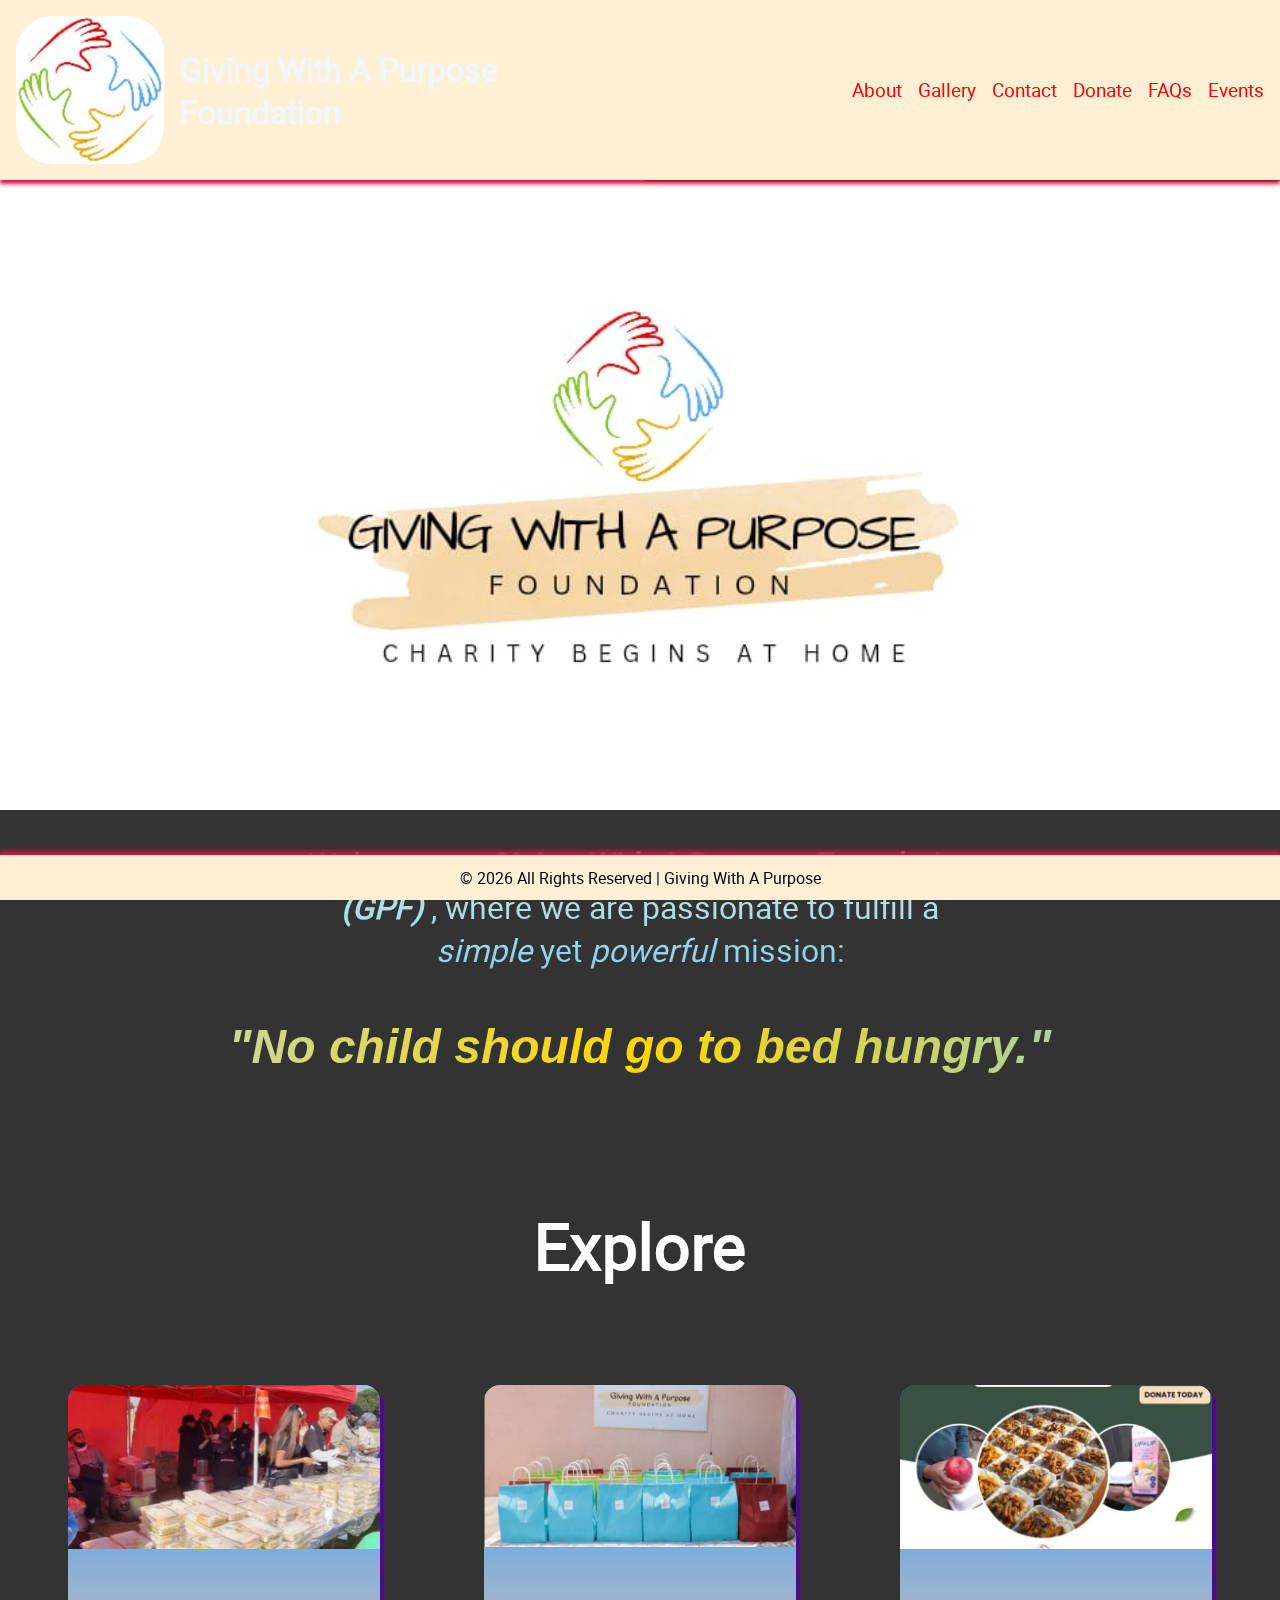
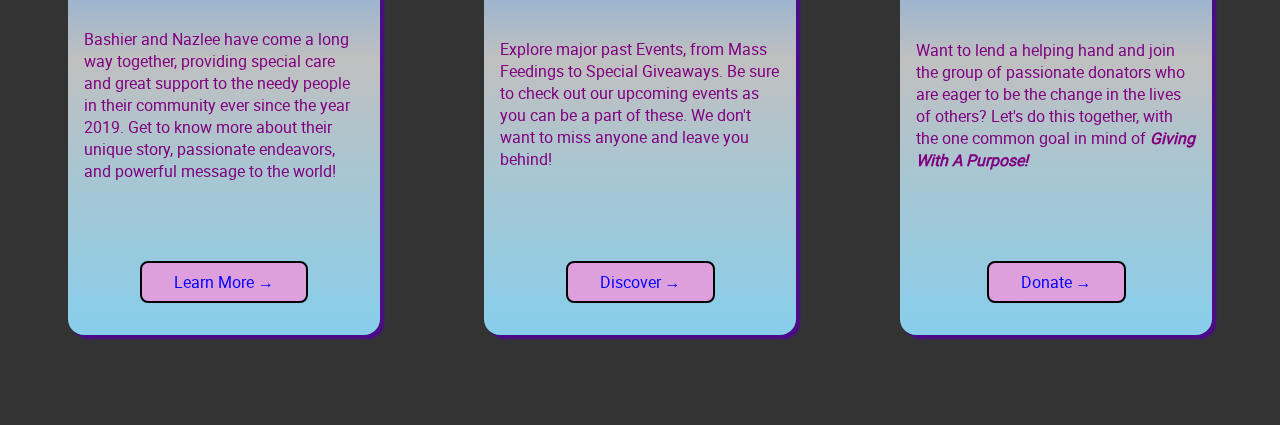
<file: index.html>
<!DOCTYPE html>
<html lang="en">

  <head>
    <meta charset="UTF-8">
        <!-- Character Encoding (Ensure proper text rendering) -->

        <!-- Favicon (Ensure both formats for maximum compatibility and visual quality) -->
        <!-- Favicon in .ico format for older browsers like Internet Explorer -->
        <link rel="icon" href="images/favicon--ico.ico" type="image/x-icon">

        <!-- Favicon in .png format for modern browsers with transparency support -->
        <link rel="icon" href="images/favicon--png.png" type="image/png">

        <!-- Viewport Meta Tag (For responsive design on mobile devices) -->
        <meta name="viewport" content="width=device-width, initial-scale=1.0">

        <!-- Title Tag (Displayed in the browser tab and used for SEO) -->
        <title>Home | Giving With A Purpose Foundation</title>

        <!-- SEO Meta Tags -->
        <meta name="description"
            content="Welcome to Giving With A Purpose Foundation, where we empower communities through compassionate outreach, support programs, and life-changing charitable initiatives. Join us in making a meaningful impact.">
        <meta name="keywords"
            content="Giving With A Purpose Foundation, charity organization, community support, nonprofit foundation, donate to charity, charity programs, Eldoradopark, Bashier Sinclair, Nazlee Alberts, Soweto, alleviate hunger">
        <meta name="author" content="Giving With A Purpose Foundation">

        <!-- Robots Meta Tag (Tells search engines to index and follow links) -->
        <meta name="robots" content="index, follow">

        <!-- Open Graph Meta Tags (For social media sharing like Facebook, LinkedIn, etc.) -->
        <meta property="og:title"
            content="Home | Giving With A Purpose Foundation">
        <meta property="og:type" content="website">
        <meta property="og:url" content="https://giving-with-a-purpose-foundation.github.io/">
        <meta property="og:image" content="https://github.com/Giving-With-A-Purpose-Foundation/giving-with-a-purpose-foundation.github.io/blob/main/images/logo--meta.jpg?raw=true">
        <meta property="og:description"
            content="Welcome to Giving With A Purpose Foundation, where we empower communities through compassionate outreach, support programs, and life-changing charitable initiatives. Join us in making a meaningful impact.">
        <meta property="og:site_name" content="Giving With A Purpose Foundation">
        <meta property="og:locale" content="en_ZA">

        <!-- Twitter Meta Tags (For Twitter card display) -->
        <meta name="twitter:card" content="summary_large_image">
        <meta name="twitter:title"
            content="Home | Giving With A Purpose Foundation">
        <meta name="twitter:description"
            content="Welcome to Giving With A Purpose Foundation, where we empower communities through compassionate outreach, support programs, and life-changing charitable initiatives. Join us in making a meaningful impact.">
        <meta name="twitter:image" content="https://github.com/Giving-With-A-Purpose-Foundation/giving-with-a-purpose-foundation.github.io/blob/main/images/logo--meta.jpg?raw=true">

        <!-- Links to external CSS stylesheets -->
        <link rel="stylesheet" href="styles/shared.css">
        <link rel="stylesheet" href="styles/index.css">

        <!-- Links to external JS files -->
        <script src="scripts/main.js" defer></script>

        <!-- Font Awesome (For adding icons) -->
        <link rel="stylesheet" href="fontAwesome/css/all.css">
  </head>


  <body>
    <header>
      <div class="header-logo">
        <a href="#" title="Home" aria-label="Home">
          <img src="images/logo--icon.png" alt="Logo" width="400">
          <h1>Giving With A Purpose Foundation</h1>
        </a>
      </div>
      <label for="header-menu-button">
        <i class="fa-solid fa-bars" title="Open Menu"></i>
      </label>
      <input type="checkbox" id="header-menu-button">
      <div class="header-tabs">
        <label for="header-menu-button">
          <i class="fa-solid fa-close" title="Close Menu"></i>
        </label>
        <a href="about.html">About</a>
        <a href="gallery.html">Gallery</a>
        <a href="contact.html">Contact</a>
        <a href="donate.html">Donate</a>
        <a href="faq.html">FAQs</a>
        <a href="events.html">Events</a>
      </div>
    </header>

    <main id="main__home">
      <section id="home__hero"></section>
      <section id="home__info-container">
        <p id="home__intro" class="center">Welcome to <strong><em>
              Giving With A Purpose Foundation
              (GPF)
            </em></strong>, where we are passionate to fulfill a <em>simple</em>
          yet <em>powerful</em> mission:</p>
        <p
          id="home__intro--mission"
          class="center">"No child should go to bed hungry."</p>

        <h1 class="center">Explore</h1>

        <div id="home__info-cards-container">
          <div class="home__info-cards">
            <img src="images/about.jpg" alt width="300">
            <p>Bashier and Nazlee have come a long way together, providing
              special care and great support to the needy people in their
              community ever since the year 2019. Get to know more about their
              unique story, passionate endeavors, and powerful message to the
              world!</p>
            <a href="about.html">Learn More &rarr;</a>
          </div>

          <div class="home__info-cards">
            <img src="images/events.jpg" alt width="300">
            <p>Explore major past Events, from Mass Feedings to
              Special Giveaways. Be sure to check out our upcoming events as you
              can be a part of these. We don't want to miss anyone and leave you
              behind!
            </p>
            <a href="events.html">Discover &rarr;</a>
          </div>

          <div class="home__info-cards">
            <img src="images/donate.jpg" alt width="300">
            <p>Want to lend a helping hand and join the group of passionate
              donators who are eager to be the change in
              the lives of others? Let's do this together, with the one
              common goal in mind of <strong><em>Giving With A
                  Purpose!</em></strong></p>
            <a href="donate.html">Donate &rarr;</a>
          </div>
        </div>
      </section>
    </main>

    <footer>
      <p>&copy; <span id="copyrightYear"></span> All Rights Reserved | Giving With A Purpose</p>
    </footer>

  </body>
</html>
</file>
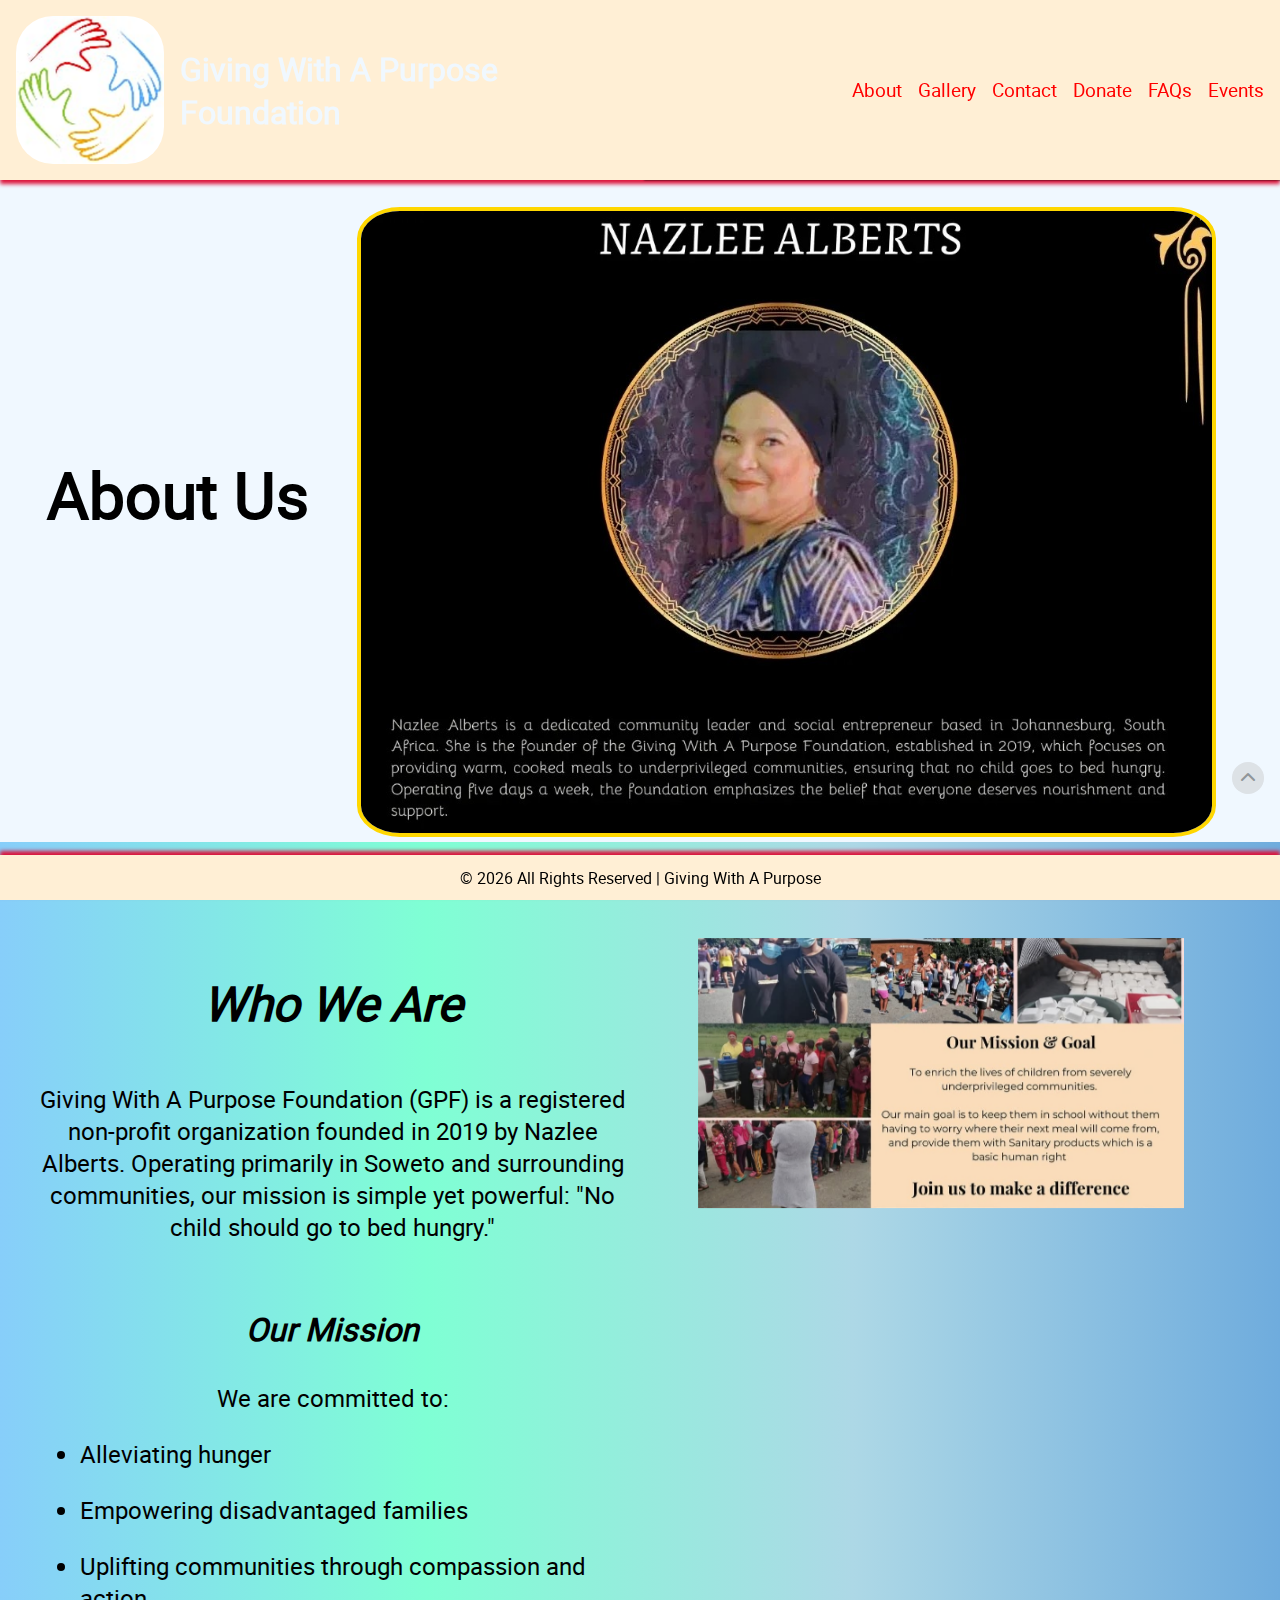
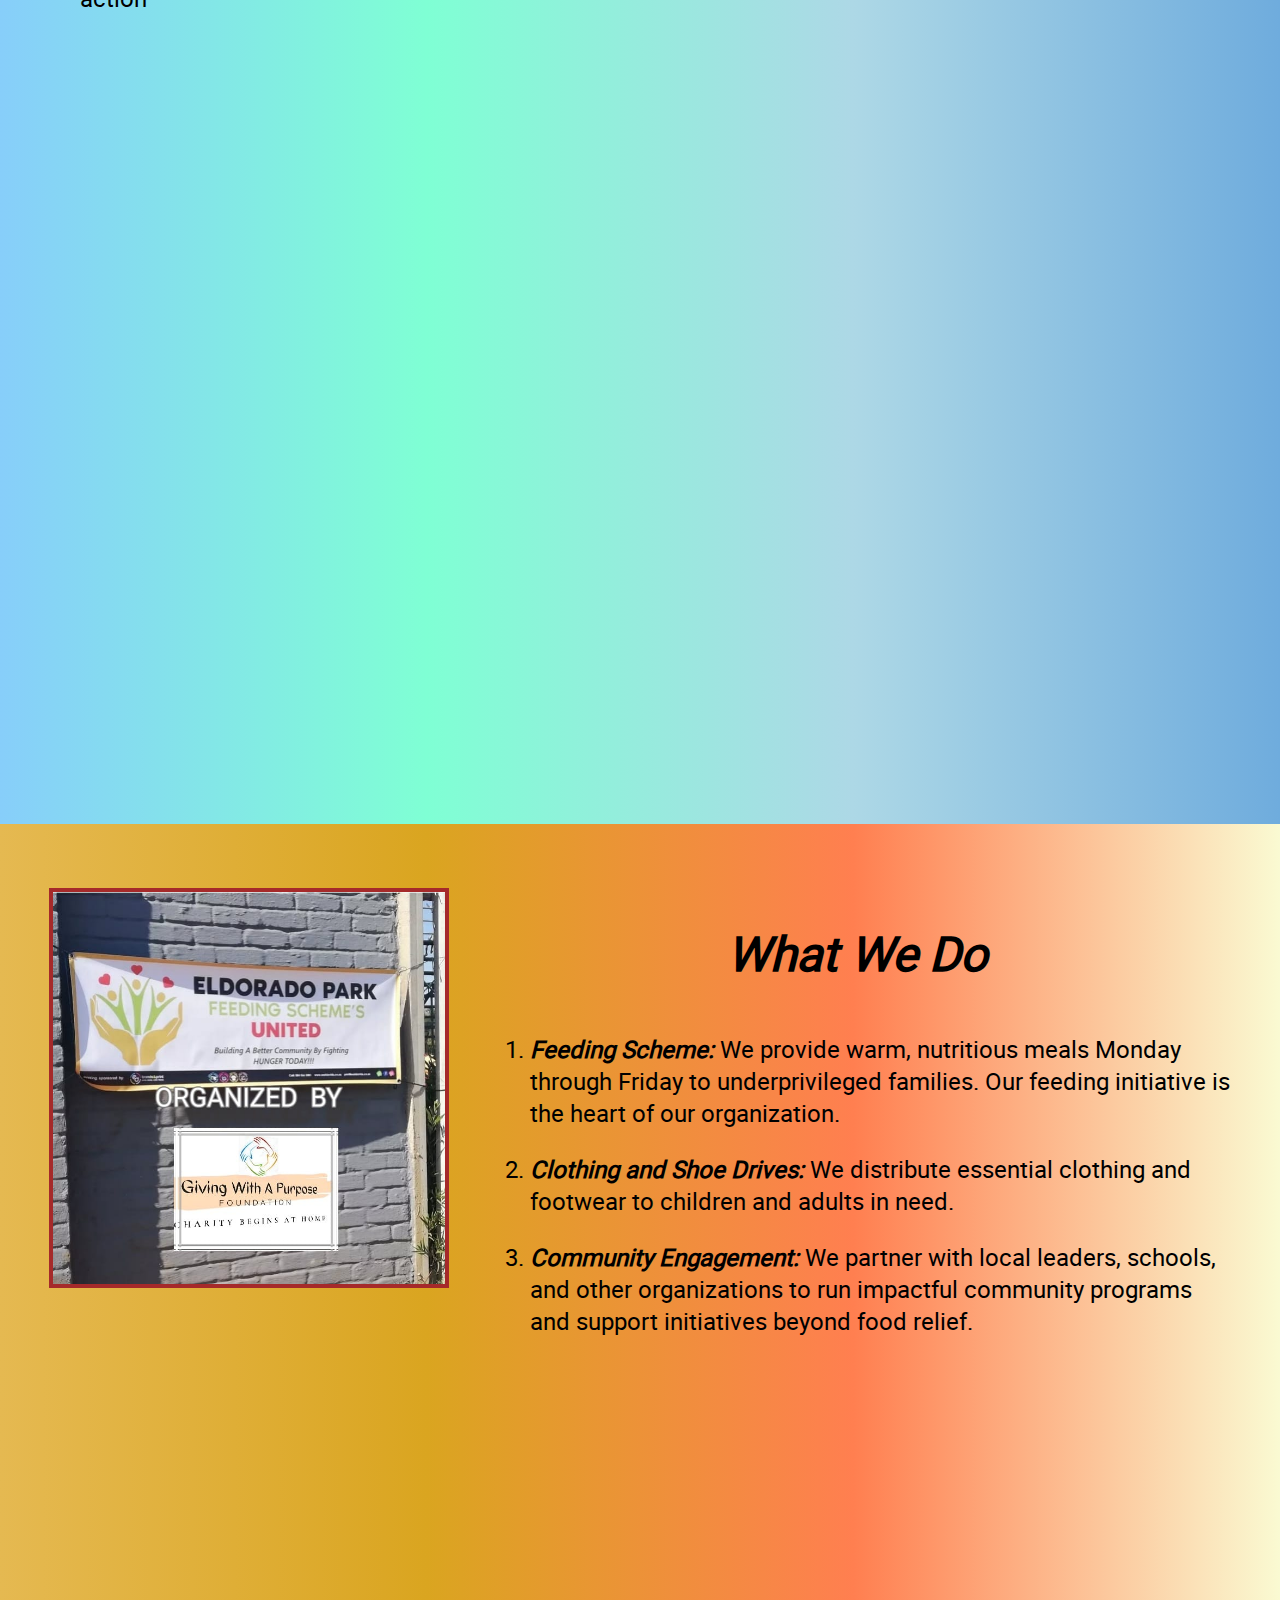
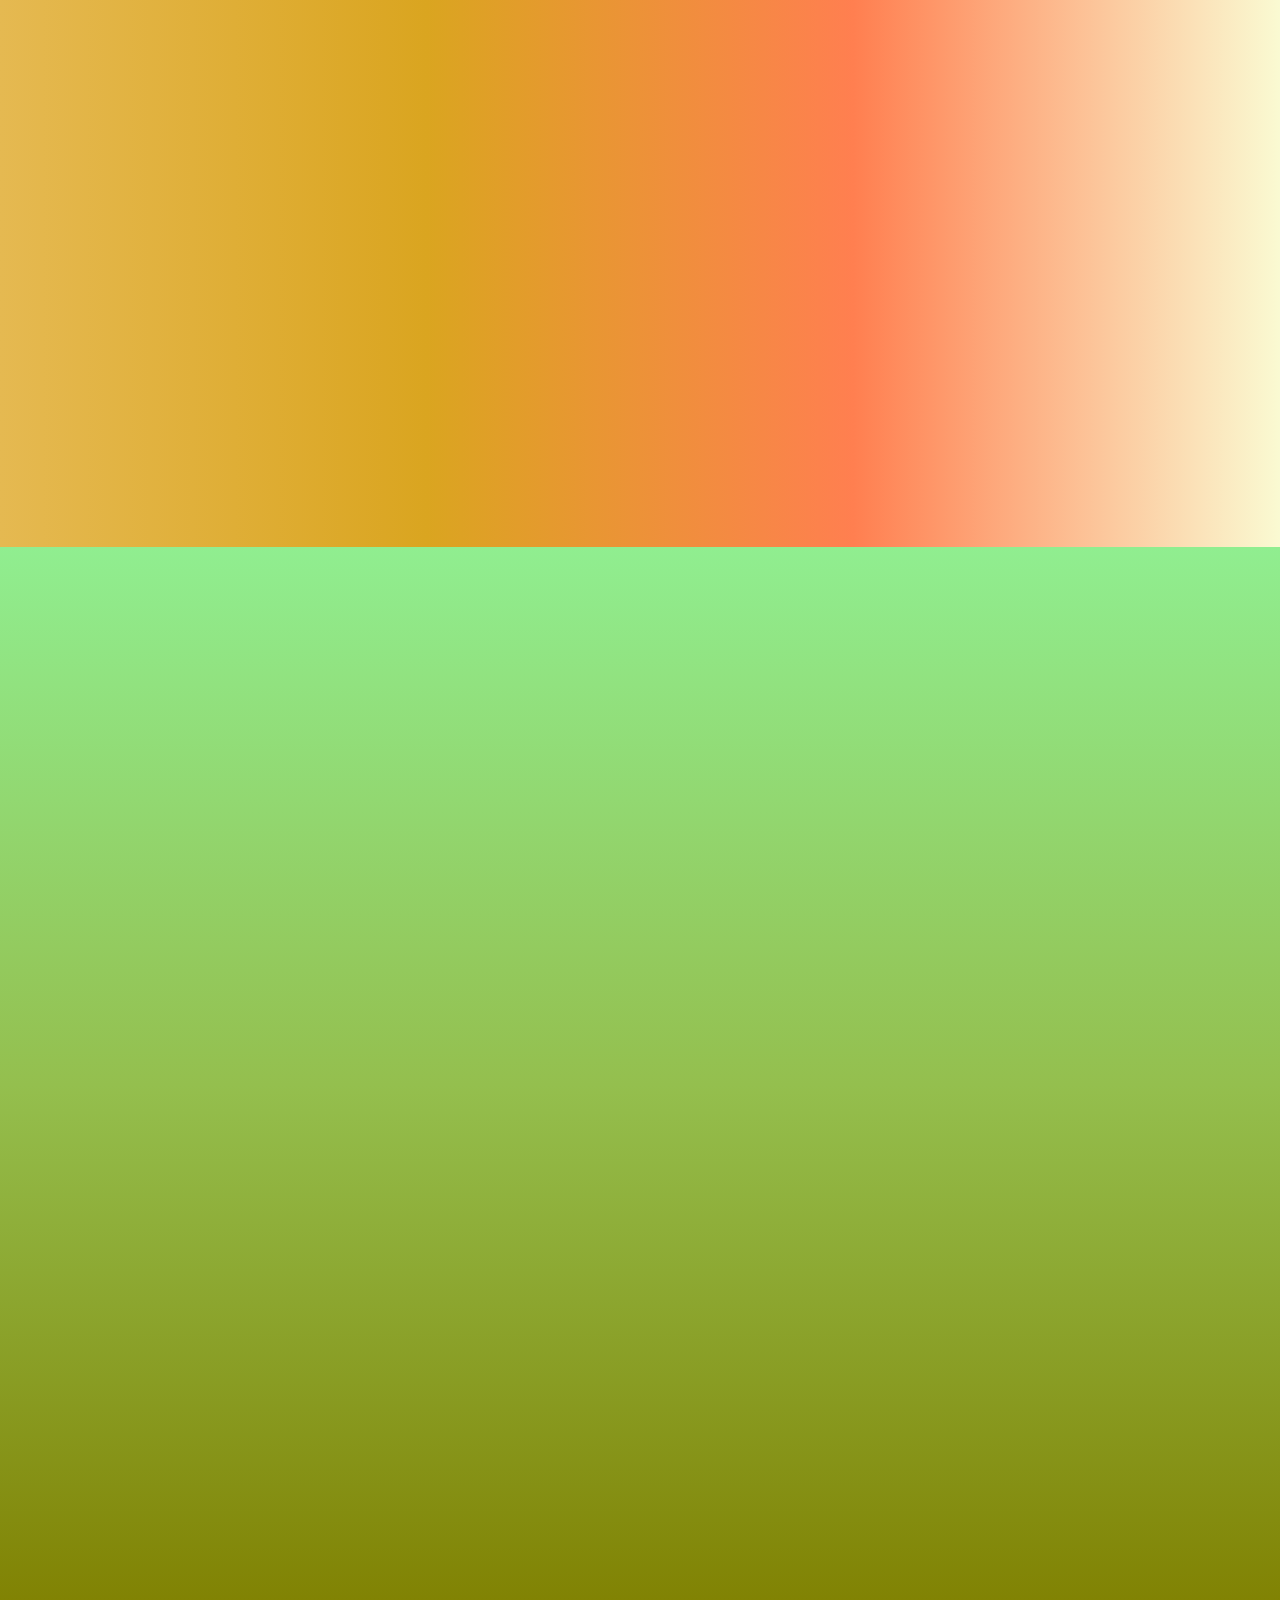
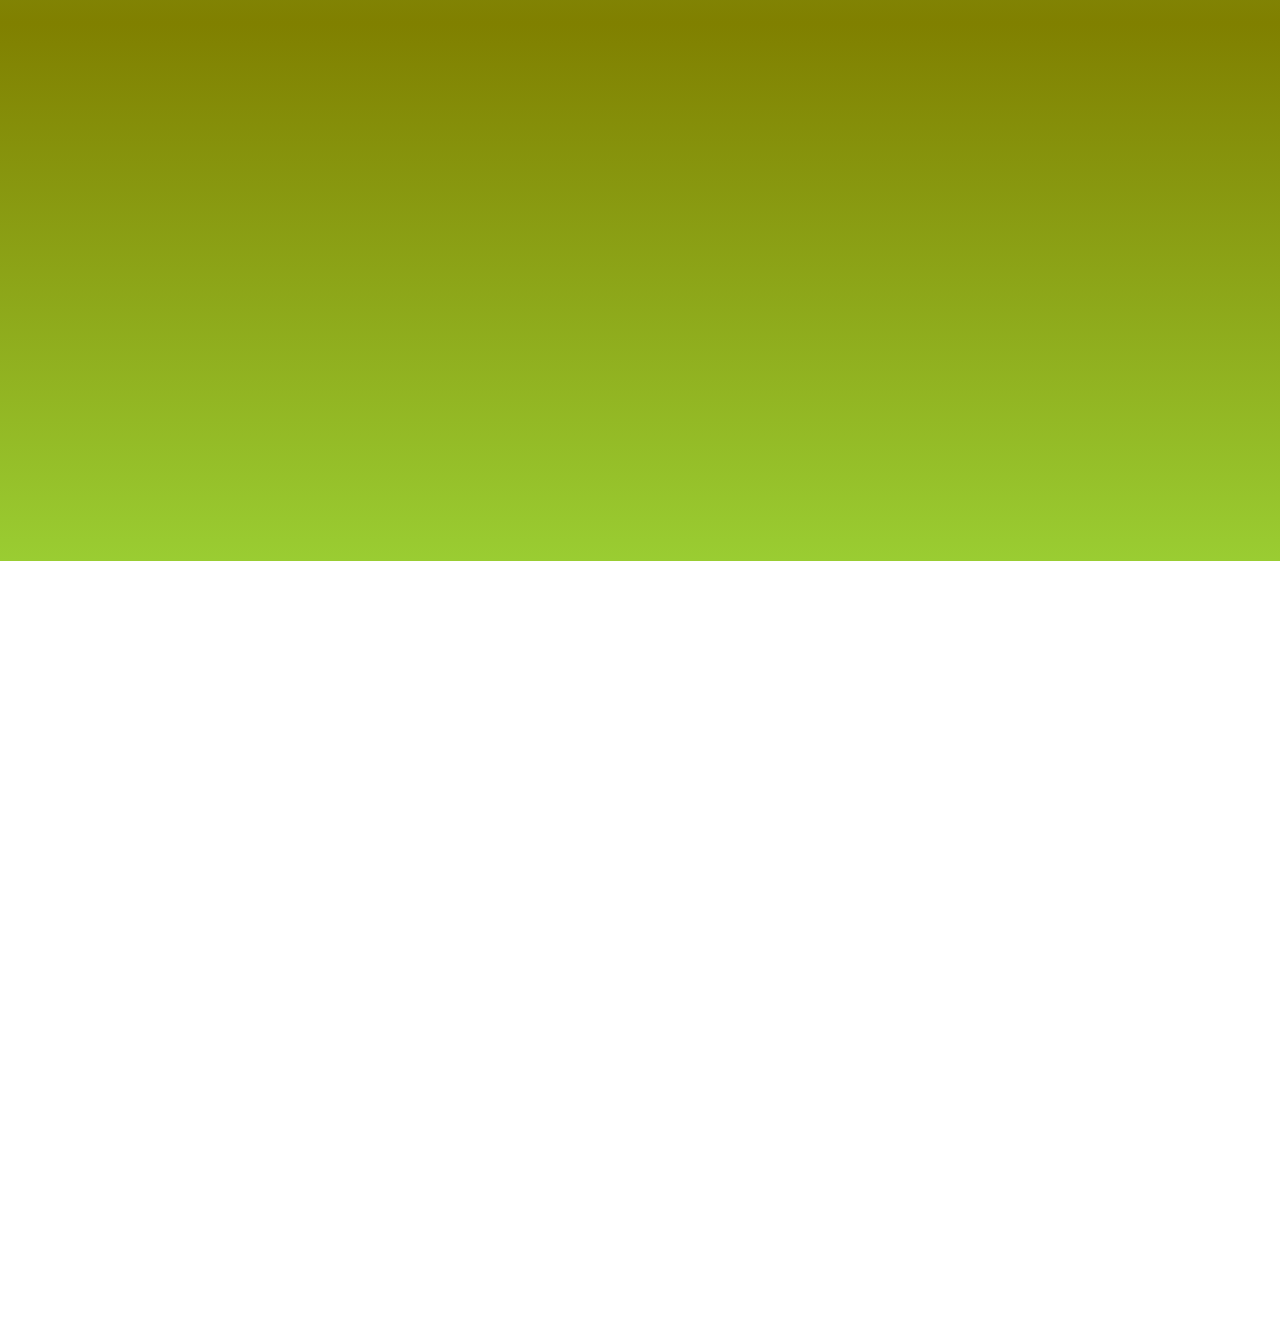
<file: about.html>
<!DOCTYPE html>
<html lang="en">
  <head>
    
    <meta charset="UTF-8">
        <!-- Character Encoding (Ensure proper text rendering) -->

        <!-- Favicon (Ensure both formats for maximum compatibility and visual quality) -->
        <!-- Favicon in .ico format for older browsers like Internet Explorer -->
        <link rel="icon" href="images/favicon--ico.ico" type="image/x-icon">

        <!-- Favicon in .png format for modern browsers with transparency support -->
        <link rel="icon" href="images/favicon--png.png" type="image/png">

        <!-- Viewport Meta Tag (For responsive design on mobile devices) -->
        <meta name="viewport" content="width=device-width, initial-scale=1.0">

        <!-- Title Tag (Displayed in the browser tab and used for SEO) -->
        <title>About Us | Giving With A Purpose Foundation</title>

        <!-- SEO Meta Tags -->
        <meta name="description"
            content="Learn about the mission, vision, and story behind Giving With A Purpose Foundation. Discover how we work to uplift families, inspire hope, and strengthen communities.">
        <meta name="keywords"
            content="about Giving With A Purpose Foundation, charity organization, community support, nonprofit foundation, donate to charity, charity programs, Eldoradopark, Bashier Sinclair, Nazlee Alberts, Soweto, alleviate hunger">
        <meta name="author" content="Giving With A Purpose Foundation">

        <!-- Robots Meta Tag (Tells search engines to index and follow links) -->
        <meta name="robots" content="index, follow">

        <!-- Open Graph Meta Tags (For social media sharing like Facebook, LinkedIn, etc.) -->
        <meta property="og:title"
            content="About Us | Giving With A Purpose Foundation">
        <meta property="og:type" content="website">
        <meta property="og:url" content="https://giving-with-a-purpose-foundation.github.io/about.html">
        <meta property="og:image" content="https://github.com/Giving-With-A-Purpose-Foundation/giving-with-a-purpose-foundation.github.io/blob/main/images/logo--meta.jpg?raw=true">
        <meta property="og:description"
            content="Learn about the mission, vision, and story behind Giving With A Purpose Foundation. Discover how we work to uplift families, inspire hope, and strengthen communities.">
        <meta property="og:site_name" content="Giving With A Purpose Foundation">
        <meta property="og:locale" content="en_ZA">

        <!-- Twitter Meta Tags (For Twitter card display) -->
        <meta name="twitter:card" content="summary_large_image">
        <meta name="twitter:title"
            content="About Us | Giving With A Purpose Foundation">
        <meta name="twitter:description"
            content="Learn about the mission, vision, and story behind Giving With A Purpose Foundation. Discover how we work to uplift families, inspire hope, and strengthen communities.">
        <meta name="twitter:image" content="https://github.com/Giving-With-A-Purpose-Foundation/giving-with-a-purpose-foundation.github.io/blob/main/images/logo--meta.jpg?raw=true">

        <!-- Links to external CSS stylesheets -->
        <link rel="stylesheet" href="styles/shared.css">
        <link rel="stylesheet" href="styles/about.css">

        <!-- Links to external JS files -->
        <script src="scripts/main.js" defer></script>
        <script src="scripts/about.js" type="module"></script>

        <!-- Font Awesome (For adding icons) -->
        <link rel="stylesheet" href="fontAwesome/css/all.css">    
  </head>

  <body>
    <header>
      <div class="header-logo">
        <a href="index.html" title="Home" aria-label="Home">
          <img src="images/logo--icon.png" alt="Logo" width="400">
          <h1>Giving With A Purpose Foundation</h1>
        </a>
      </div>
      <label for="header-menu-button">
        <i class="fa-solid fa-bars" title="Open Menu"></i>
      </label>
      <input type="checkbox" id="header-menu-button">
      <div class="header-tabs">
        <label for="header-menu-button">
          <i class="fa-solid fa-close" title="Close Menu"></i>
        </label>
        <a href="about.html">About</a>
        <a href="gallery.html">Gallery</a>
        <a href="contact.html">Contact</a>
        <a href="donate.html">Donate</a>
        <a href="faq.html">FAQs</a>
        <a href="events.html">Events</a>
      </div>
    </header>

    <main id="main__about">
      <section id="about__hero">
        <div id="about__heading-container">
          <h1>About Us</h1>
        </div>
        <img id="about__hero-img" src="images/about__hero.jpg" alt="Nazlee Alberts - Founder" width="500">
        <section id="about-us">
          <div id="about-us__info">
            <h2 class="center">Who We Are</h2>
            <p class="center">Giving With A Purpose Foundation (GPF) is a
              registered non-profit
              organization founded in 2019 by Nazlee Alberts. Operating
              primarily in Soweto and surrounding communities, our mission is
              simple yet powerful:
              "No child should go to bed hungry."</p>
            <h3 class="center">Our Mission</h3>
            <p class="center">We are committed to:</p>
            <ul>
              <li>Alleviating hunger</li>
              <li>Empowering disadvantaged families</li>
              <li>Uplifting communities through compassion and action</li>
            </ul>
          </div>
          <img src="images/about__mission.jpg" alt="Mission and Goal" width="400">

        </section>

      </section>

      

      <section id="about__operations">
        <img src="images/about__operations.jpg" alt="Operations" width="400">
        <div id="about__operations-information">
          <h2 class="center">What We Do</h2>
          <ol>
            <li>
              <strong><em>Feeding Scheme: </em></strong>
              We provide warm, nutritious meals Monday through Friday to
              underprivileged families. Our feeding initiative is the heart of
              our
              organization.
            </li>
            <li>
              <strong><em>Clothing and Shoe Drives: </em></strong>
              We distribute essential clothing and footwear to children and
              adults
              in need.
            </li>
            <li>
              <strong><em>Community Engagement: </em></strong>
              We partner with local leaders, schools, and other organizations to
              run impactful community programs and support initiatives beyond
              food
              relief.
            </li>
          </ol>
        </div>
      </section>


      <div id="sticky-container">
        
      <section id="about__connect">
          <h2 class="center">Connect With Us</h2>
        
          <div id="about__connect--content">
            <div id="about__connect--socials" class="about__connect--section">
              <h3 class="center">Stay connected and follow our journey:</h3>
              <a href="https://www.facebook.com/share/1D72ndA4Ng/" target="_blank" rel="noopener noreferrer">
                <img src="images/facebook.png" alt="Facebook" width="50">
                <p class="center">Giving With A Purpose Foundation</p>
              </a>
              <a href="https://www.instagram.com/givingwithapurposee?igsh=Z3V0c2Exd3E0OXhi" target="_blank" rel="noopener noreferrer">
                <img src="images/instagram.png" alt="Instagram" width="50">
                <p class="center">Giving With A Purpose Foundation</p>
              </a>
            </div>
            <div id="about__connect--explore" class="about__connect--section">
              <h3 class="center">Explore More</h3>
              <a href="gallery.html">Gallery &rarr;</a>
              <a href="donate.html">Donate &rarr;</a>
              <a href="contact.html">Contact Us &rarr;</a>
            </div>
          </div>
        </section>
        <section id="about__founders">
          <h2 class="center about__founders">Meet the Founders</h2>
          <div id="about__founders--img-container">
            <p class="center about__founders"><em>Founders: Bashier Sinclair and his wife, Nazlee Alberts</em></p>
            <img class="about__founders" src="images/founders.jpg" alt="Founders" width="300">
          </div>
          <div id="about__founders-information">
            <h2 class="center about__founders none">Meet the Founders</h2>
            <h3 class="center about__founders">Looking Back at Our Journey:</h3>
            <p class="about__founders">"As we pause to reflect on our journey at Giving With A Purpose Foundation, our hearts are filled with gratitude and hope. What began as a small dream — to make a difference in just one life at a time — has blossomed into something so much bigger. Together, we've fed the hungry, clothed the cold, and restored dignity to those who felt forgotten. Every meal shared, every hygiene pack distributed, every kind word spoken has carried one powerful message: <strong><em>You are not alone. You matter. You are loved.</em></strong> We've faced challenges along the way, but your unwavering support has kept us going. From the volunteers who show up with a smile, to the donors who give what they can, to the families we serve who inspire us with their strength — you are all part of this beautiful story of giving with purpose. We've learned that giving isn't just about what we hand over — it's about the love we pour into every act of service. And that's what makes this journey so special."</p>
          </div>
        </section>

        <section id="about__transparent-section"></section>
      </div>

      <section id="top">
        <a href="#" title="Back to Top">
          <i class="fa-solid fa-chevron-up"></i>
        </a>
      </section>

    </main>

    <footer>
      <p>&copy; <span id="copyrightYear"></span> All Rights Reserved | Giving With A Purpose</p>
    </footer>

  </body>
</html>
</file>
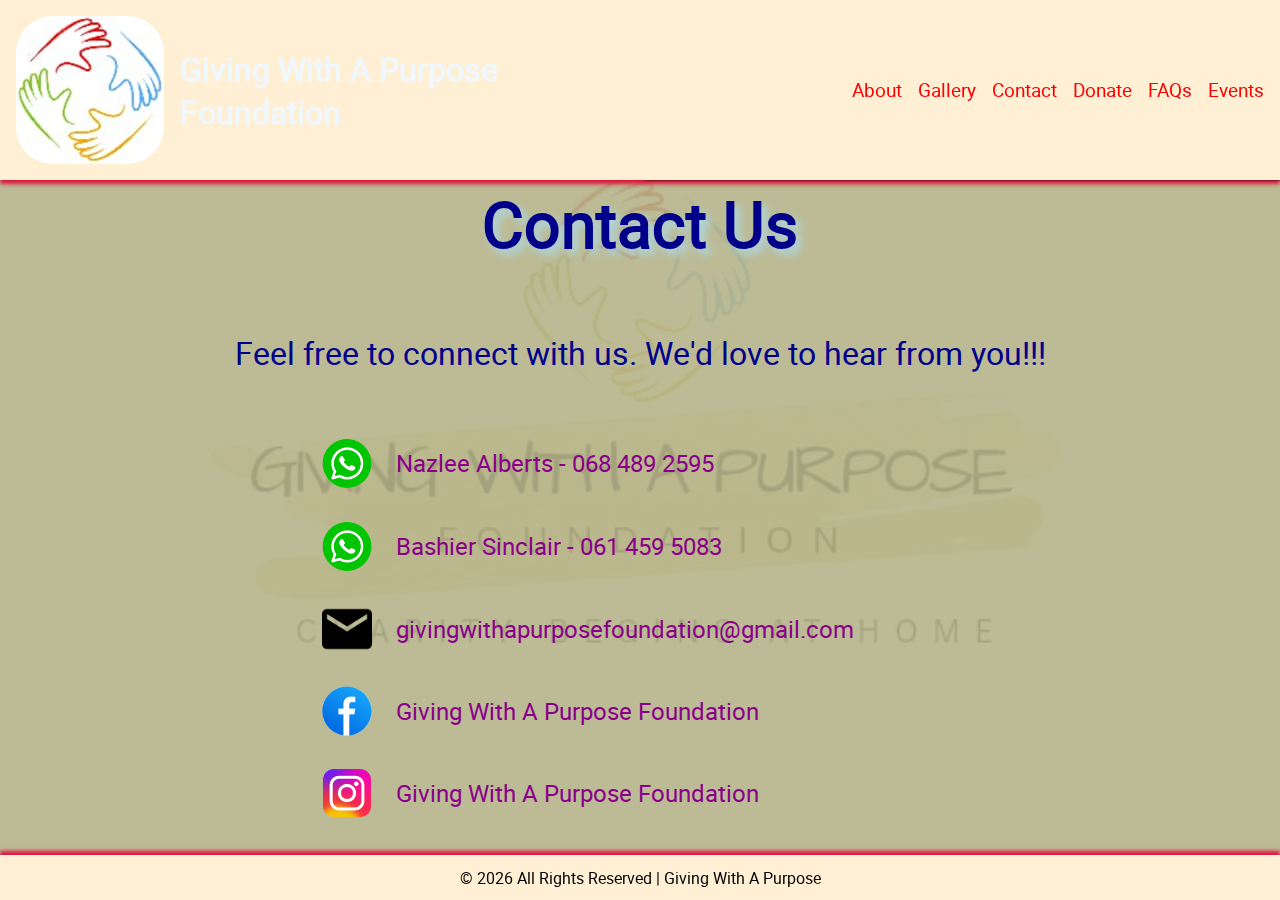
<file: contact.html>
<!DOCTYPE html>
<html lang="en">

  <head>
    
    <meta charset="UTF-8">
        <!-- Character Encoding (Ensure proper text rendering) -->

        <!-- Favicon (Ensure both formats for maximum compatibility and visual quality) -->
        <!-- Favicon in .ico format for older browsers like Internet Explorer -->
        <link rel="icon" href="images/favicon--ico.ico" type="image/x-icon">

        <!-- Favicon in .png format for modern browsers with transparency support -->
        <link rel="icon" href="images/favicon--png.png" type="image/png">

        <!-- Viewport Meta Tag (For responsive design on mobile devices) -->
        <meta name="viewport" content="width=device-width, initial-scale=1.0">

        <!-- Title Tag (Displayed in the browser tab and used for SEO) -->
        <title>Contact Us | Giving With A Purpose Foundation</title>

        <!-- SEO Meta Tags -->
        <meta name="description"
            content="Contact Giving With A Purpose Foundation. Reach out for support, inquiries, volunteer opportunities, or partnership requests. We're here to help and connect.”">
        <meta name="keywords"
            content="contact Giving With A Purpose Foundation, contact charity organization, contact community support, nonprofit foundation, donate to charity, charity programs, Eldoradopark, Bashier Sinclair, Nazlee Alberts, Soweto, alleviate hunger">
        <meta name="author" content="Giving With A Purpose Foundation">

        <!-- Robots Meta Tag (Tells search engines to index and follow links) -->
        <meta name="robots" content="index, follow">

        <!-- Open Graph Meta Tags (For social media sharing like Facebook, LinkedIn, etc.) -->
        <meta property="og:title"
            content="Contact Us | Giving With A Purpose Foundation">
        <meta property="og:type" content="website">
        <meta property="og:url" content="https://giving-with-a-purpose-foundation.github.io/contact.html">
        <meta property="og:image" content="https://github.com/Giving-With-A-Purpose-Foundation/giving-with-a-purpose-foundation.github.io/blob/main/images/logo--meta.jpg?raw=true">
        <meta property="og:description"
            content="Contact Giving With A Purpose Foundation. Reach out for support, inquiries, volunteer opportunities, or partnership requests. We're here to help and connect.”">
        <meta property="og:site_name" content="Giving With A Purpose Foundation">
        <meta property="og:locale" content="en_ZA">

        <!-- Twitter Meta Tags (For Twitter card display) -->
        <meta name="twitter:card" content="summary_large_image">
        <meta name="twitter:title"
            content="Contact Us | Giving With A Purpose Foundation">
        <meta name="twitter:description"
            content="Contact Giving With A Purpose Foundation. Reach out for support, inquiries, volunteer opportunities, or partnership requests. We're here to help and connect.”">
        <meta name="twitter:image" content="https://github.com/Giving-With-A-Purpose-Foundation/giving-with-a-purpose-foundation.github.io/blob/main/images/logo--meta.jpg?raw=true">

        <!-- Links to external CSS stylesheets -->
        <link rel="stylesheet" href="styles/shared.css">
        <link rel="stylesheet" href="styles/contact.css">

        <!-- Links to external JS files -->
        <script src="scripts/main.js" defer></script>

        <!-- Font Awesome (For adding icons) -->
        <link rel="stylesheet" href="fontAwesome/css/all.css">
  </head>

  <body>
    <header>
        <div class="header-logo">
            <a href="index.html" title="Home" aria-label="Home">
                <img src="images/logo--icon.png" alt="Logo" width="400">
                <h1>Giving With A Purpose Foundation</h1>
            </a>
        </div>
        <label for="header-menu-button">
            <i class="fa-solid fa-bars" title="Open Menu"></i>
        </label>
        <input type="checkbox" id="header-menu-button">
        <div class="header-tabs">
            <label for="header-menu-button">
                <i class="fa-solid fa-close" title="Close Menu"></i>
            </label>
            <a href="about.html">About</a>
            <a href="gallery.html">Gallery</a>
            <a href="contact.html">Contact</a>
            <a href="donate.html">Donate</a>
            <a href="faq.html">FAQs</a>
            <a href="events.html">Events</a>
        </div>
    </header>

    <main id="main__contact">
        <div id="contact-container">
          <h1 class="center">Contact Us</h1>

          <p class="center">Feel free to connect with us. We'd love to hear from you!!!</p>
          <div id="contact-boxes">
            <a href="https://wa.me/27684892595" class="contact-box" target="_blank" rel="noopener noreferrer">
              <img src="images/whatsapp.png" alt="WhatsApp" width="50">
              <p>Nazlee Alberts - 068 489 2595</p>
            </a>
            <a href="https://wa.me/27614595083" class="contact-box" target="_blank" rel="noopener noreferrer">
              <img src="images/whatsapp.png" alt="WhatsApp" width="50">
              <p>Bashier Sinclair - 061 459 5083</p>
            </a>
            <a href="mailto:givingwithapurposefoundation@gmail.com" class="contact-box" target="_blank" rel="noopener noreferrer">
              <img src="images/email.png" alt="Email" width="50">
              <p>givingwithapurposefoundation@gmail.com</p>
            </a>
            <a href="https://www.facebook.com/share/1D72ndA4Ng/" class="contact-box" target="_blank" rel="noopener noreferrer">
              <img src="images/facebook.png" alt="Facebook" width="50">
              <p>Giving With A Purpose Foundation</p>
            </a>
            <a href="https://www.instagram.com/givingwithapurposee?igsh=Z3V0c2Exd3E0OXhi" class="contact-box" target="_blank" rel="noopener noreferrer">
              <img src="images/instagram.png" alt="Instagram" width="50">
              <p>Giving With A Purpose Foundation</p>
            </a>
          </div>
        </div>
    </main>

    <footer>
      <p>&copy; <span id="copyrightYear"></span> All Rights Reserved | Giving With A Purpose</p>
    </footer>

  </body>
</html>
</file>
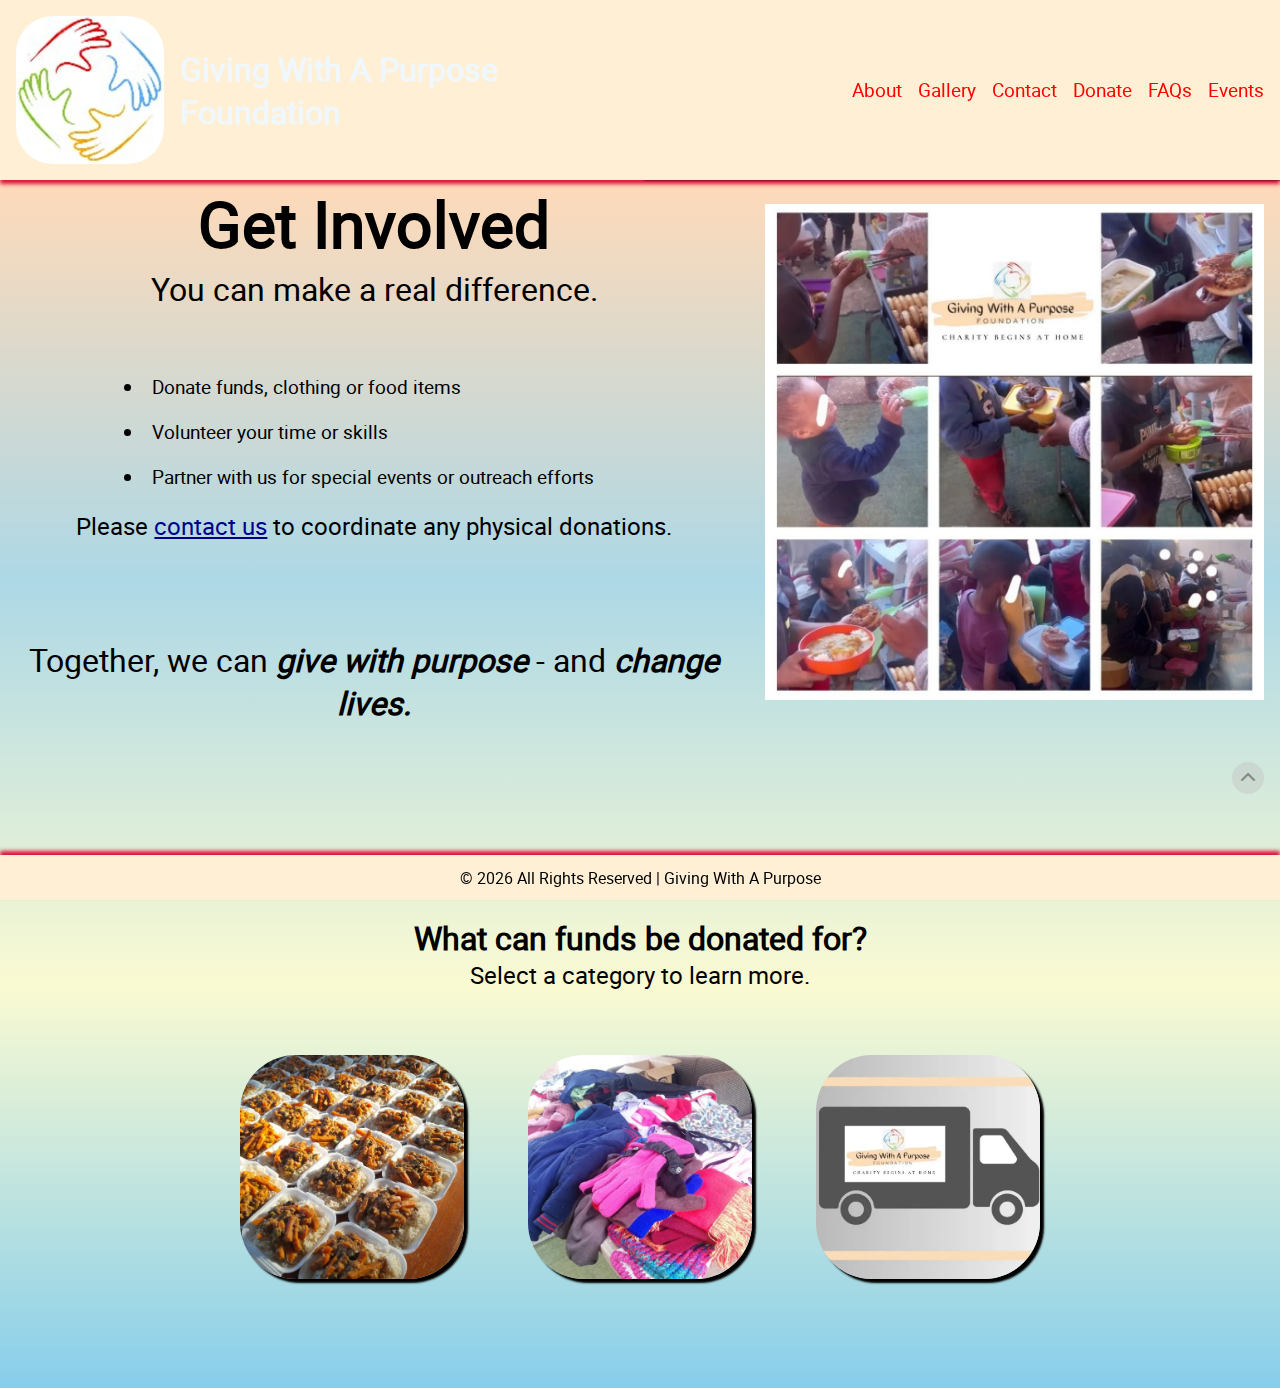
<file: donate.html>
<!DOCTYPE html>
<html lang="en">

  <head>
    
    <meta charset="UTF-8">
        <!-- Character Encoding (Ensure proper text rendering) -->

        <!-- Favicon (Ensure both formats for maximum compatibility and visual quality) -->
        <!-- Favicon in .ico format for older browsers like Internet Explorer -->
        <link rel="icon" href="images/favicon--ico.ico" type="image/x-icon">

        <!-- Favicon in .png format for modern browsers with transparency support -->
        <link rel="icon" href="images/favicon--png.png" type="image/png">

        <!-- Viewport Meta Tag (For responsive design on mobile devices) -->
        <meta name="viewport" content="width=device-width, initial-scale=1.0">

        <!-- Title Tag (Displayed in the browser tab and used for SEO) -->
        <title>Donate | Giving With A Purpose Foundation</title>

        <!-- SEO Meta Tags -->
        <meta name="description"
            content="Support Giving With A Purpose Foundation by making a secure donation. Your generosity helps us provide essential resources and life-changing programs to communities in need.">
        <meta name="keywords"
            content="donate to Giving With A Purpose Foundation, charity donations, community support, nonprofit foundation, donate to charity, support charity programs, Eldoradopark, Bashier Sinclair, Nazlee Alberts, Soweto, alleviate hunger">
        <meta name="author" content="Giving With A Purpose Foundation">

        <!-- Robots Meta Tag (Tells search engines to index and follow links) -->
        <meta name="robots" content="index, follow">

        <!-- Open Graph Meta Tags (For social media sharing like Facebook, LinkedIn, etc.) -->
        <meta property="og:title"
            content="Donate | Giving With A Purpose Foundation">
        <meta property="og:type" content="website">
        <!-- TODO: Add actual URL of the Donate page -->
        <meta property="og:url" content="">
        <!-- TODO: Add an actual image URL for the Open Graph image -->
        <meta property="og:image" content="">
        <meta property="og:description"
            content="Support Giving With A Purpose Foundation by making a secure donation. Your generosity helps us provide essential resources and life-changing programs to communities in need.">
        <meta property="og:site_name" content="Giving With A Purpose Foundation">
        <meta property="og:locale" content="en_ZA">

        <!-- Twitter Meta Tags (For Twitter card display) -->
        <meta name="twitter:card" content="summary_large_image">
        <meta name="twitter:title"
            content="Donate | Giving With A Purpose Foundation">
        <meta name="twitter:description"
            content="Support Giving With A Purpose Foundation by making a secure donation. Your generosity helps us provide essential resources and life-changing programs to communities in need.">
        <!-- TODO: Add actual image URL for the Twitter image -->
        <meta name="twitter:image" content="">

        <!-- Links to external CSS stylesheets -->
        <link rel="stylesheet" href="styles/shared.css">
        <link rel="stylesheet" href="styles/donate.css">

        <!-- Links to external JS files -->
        <script src="scripts/main.js" defer></script>
        <script src="scripts/donate.js" defer></script>

        <!-- Font Awesome (For adding icons) -->
        <link rel="stylesheet" href="fontAwesome/css/all.css">    
  </head>

  <body>
    <header>
        <div class="header-logo">
            <a href="index.html" title="Home" aria-label="Home">
                <img src="images/logo--icon.png" alt="Logo" width="400">
                <h1>Giving With A Purpose Foundation</h1>
            </a>
        </div>
        <label for="header-menu-button">
            <i class="fa-solid fa-bars" title="Open Menu"></i>
        </label>
        <input type="checkbox" id="header-menu-button">
        <div class="header-tabs">
            <label for="header-menu-button">
                <i class="fa-solid fa-close" title="Close Menu"></i>
            </label>
            <a href="about.html">About</a>
            <a href="gallery.html">Gallery</a>
            <a href="contact.html">Contact</a>
            <a href="donate.html">Donate</a>
            <a href="faq.html">FAQs</a>
            <a href="events.html">Events</a>
        </div>
    </header>

    <main id="main__donate">
      <section id="donate__intro">
        <div id="donate__intro-info">
          <h1 class="center">Get Involved</h1>
          <p class="center">You can make a real difference.</p>
          <ul>
            <li>Donate funds, clothing or food items</li>
            <li>Volunteer your time or skills</li>
            <li>Partner with us for special events or outreach efforts</li>
          </ul>
          <p id="contact-us" class="center">Please <a href="contact.html">contact us</a> to coordinate any physical donations.</p>
          <p class="center">Together, we can <strong><em>give with purpose</em></strong> - and <strong><em>change lives.</em></strong></p>
        </div>
        <img src="images/donations.jpg" alt="Get Involved" width="300">
      </section>

      <h2 class="center">What can funds be donated for?</h2>
      <p class="center">Select a category to learn more.</p>
      <div id="donation-categories">
        <img id="feedingImg" class="donation-category" src="images/donate--feeding.jpg" alt="Feeding" width="200">
        <img id="clothingImg" class="donation-category" src="images/donate--clothing.jpg" alt="Clothing" width="200">
        <img id="vehicleImg" class="donation-category" src="images/donate--vehicle.jpg" alt="Vehicle" width="200">
      </div>

      <!-- --- Feeding -->
      <div id="feeding" class="donation-category--info">
        <div class="donation-category--info-overview">
          <h3 class="center">Alleviating Hunger</h3>
          <img src="images/donate--feeding-info.jpg" alt="Community Feeding" width="400">
          <p class="center">Our feeding initiative is the heart of our organization. We provide warm, nutritious meals Monday through Friday to underprivileged families. Everyone deserves a good meal, and you can make this possible, one donation at a time. </p>
        </div>
        <div class="donate-now">
          <div class="donate--text">
            <h4 class="center">Donate</h4>
            <p class="center">You can <strong><em>change tomorrow</em></strong> by <strong><em>donating today.</em></strong> Even the least you can give would help count towards a brighter future for everyone.</p>
          </div>
          
          <div class="donate__banking-details">
            <img src="images/logo.jpg" alt="Logo" width="300">
            <h5 class="center">Banking Details</h5>
            <div class="banking-details--info">
              <p><strong>Name: </strong>Giving with a Purpose</p>
              <p><strong>Bank: </strong>Capitec Bank</p>
              <p><strong>Account Number: </strong>1801398117</p>
              <p><strong>Branch Code: </strong>470010</p>
              <p><strong>Account Type: </strong>Savings</p>
            </div>
          </div>
        </div>
      </div>

      <!-- --- Clothing and Footwear -->
      <div id="clothing" class="donation-category--info">
        <div class="donation-category--info-overview">
          <h3 class="center">Clothing and Footwear</h3>
          <img src="images/donate--clothing-info.jpg" alt="Clothing and Footwear" width="400">
          <p class="center">We distribute essential clothing and footwear to children and adults in need. Everyone deserves good essential clothing, and these funds are used to ensure that these essential clothing items are distributed to those who need them. You can be the one to make this possible, one donation at a time.</p>
        </div>
        <div class="donate-now">
          <div class="donate--text">
            <h4 class="center">Donate</h4>
            <p class="center">You can <strong><em>change tomorrow</em></strong> by <strong><em>donating today.</em></strong> Even the least you can give would help count towards a brighter future for everyone.</p>
          </div>
          
          <div class="donate__banking-details">
            <img src="images/logo.jpg" alt="Logo" width="300">
            <h5 class="center">Banking Details</h5>
            <div class="banking-details--info">
              <p><strong>Name: </strong>Giving with a Purpose</p>
              <p><strong>Bank: </strong>Capitec Bank</p>
              <p><strong>Account Number: </strong>1801398117</p>
              <p><strong>Branch Code: </strong>470010</p>
              <p><strong>Account Type: </strong>Savings</p>
            </div>
          </div>
        </div>
      </div>

      <!-- --- Vehicle -->
      <div id="vehicle" class="donation-category--info">
        <div class="donation-category--info-overview">
          <h3 class="center">Vehicle</h3>
          <img src="images/donate--vehicle-info.jpg" alt="Vehicle" width="400">
          <p class="center">Giving With A Purpose Foundation is in need of a vehicle to keep up with the many responsibilities that go into the daily operations of feeding, distribution of essential goods, and the many upcoming events that will soon be taking place to provide a better community for all. Your donation will make this possible, one donation at a time.</p>
        </div>

        <div class="donate-now">
          <div class="donate--text">
            <h4 class="center">Donate</h4>
            <p class="center">You can <strong><em>change tomorrow</em></strong> by <strong><em>donating today.</em></strong> Even the least you can give would help count towards a brighter future for everyone.</p>
          </div>
          
          <div class="donate__banking-details">
            <img src="images/logo.jpg" alt="Logo" width="300">
            <h5 class="center">Banking Details</h5>
            <div class="banking-details--info">
              <p><strong>Name: </strong>Giving with a Purpose</p>
              <p><strong>Bank: </strong>Capitec Bank</p>
              <p><strong>Account Number: </strong>1801398117</p>
              <p><strong>Branch Code: </strong>470010</p>
              <p><strong>Account Type: </strong>Savings</p>
            </div>
          </div>
        </div>
      </div>

      <section id="top">
          <a href="#" title="Back to Top">
              <i class="fa-solid fa-chevron-up"></i>
          </a>
      </section>
    </main>

    <footer>
      <p>&copy; <span id="copyrightYear"></span> All Rights Reserved | Giving With A Purpose</p>
    </footer>

  </body>
</html>
</file>
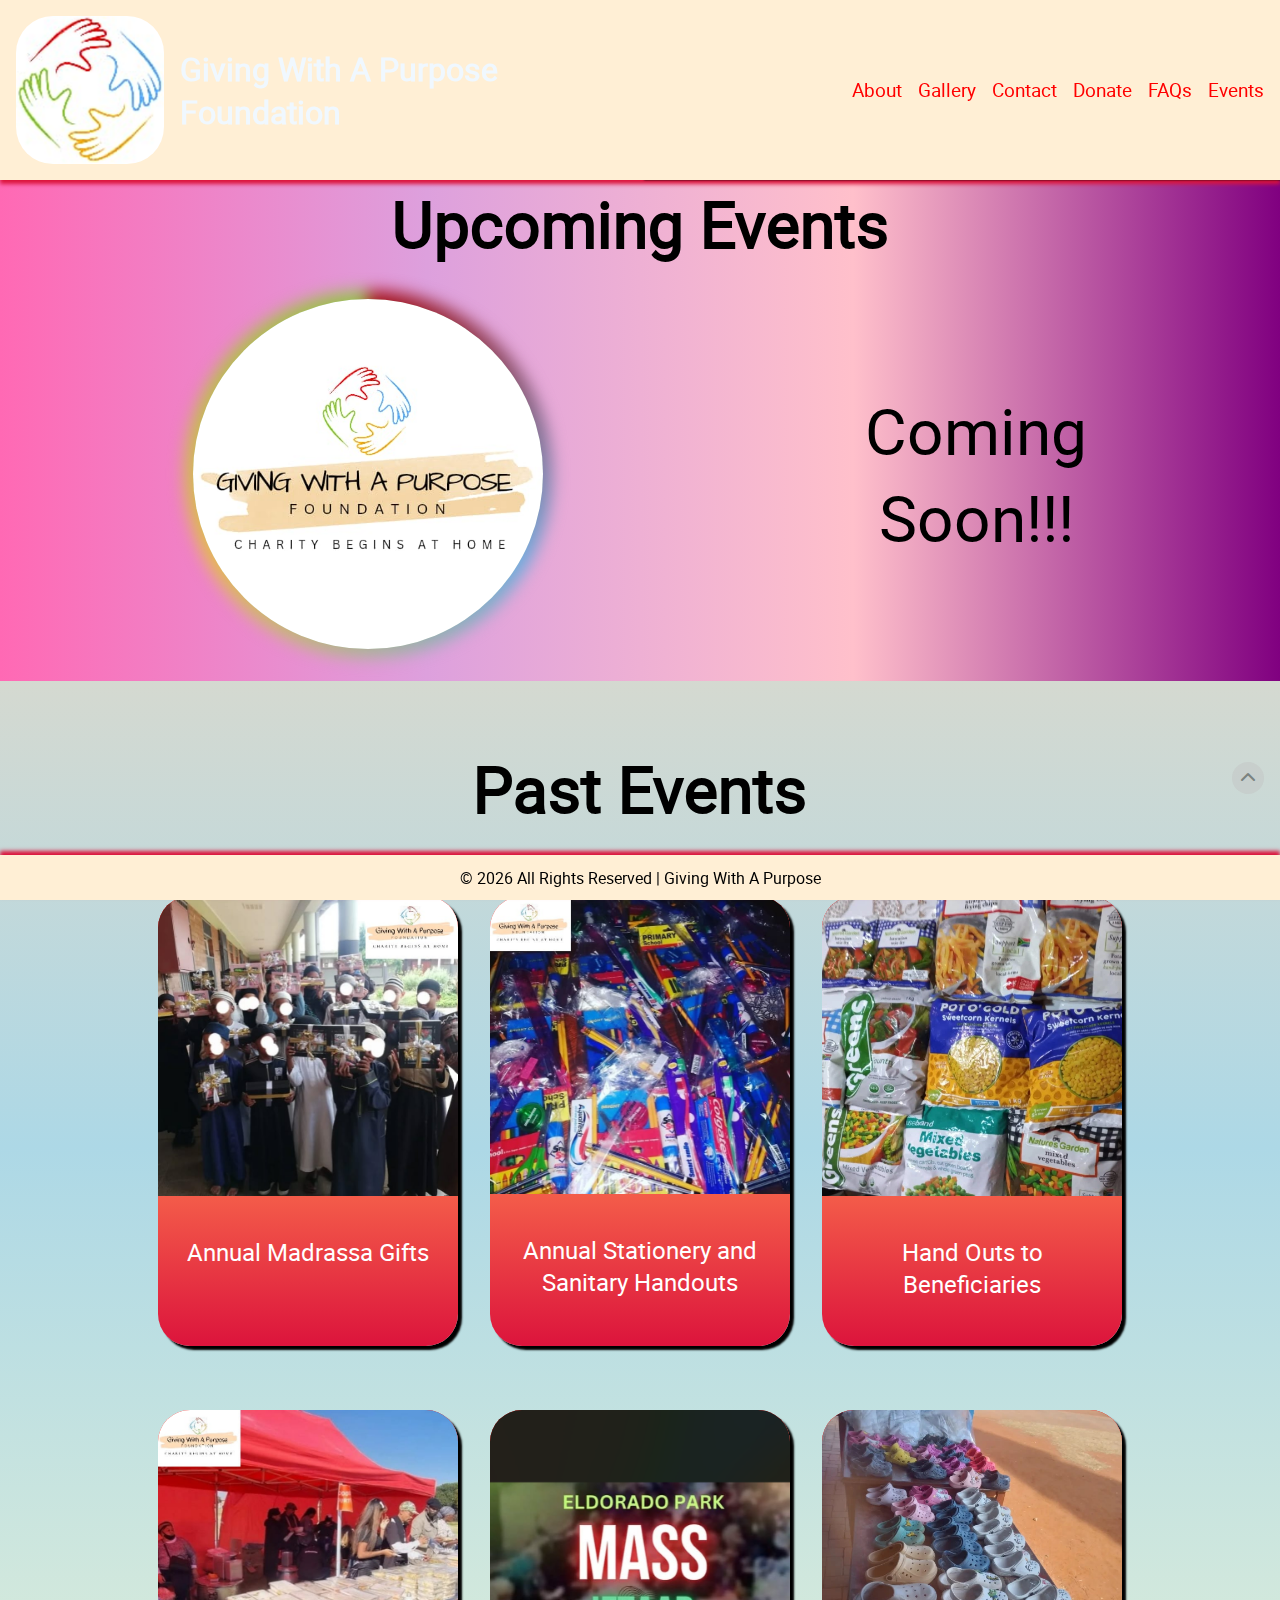
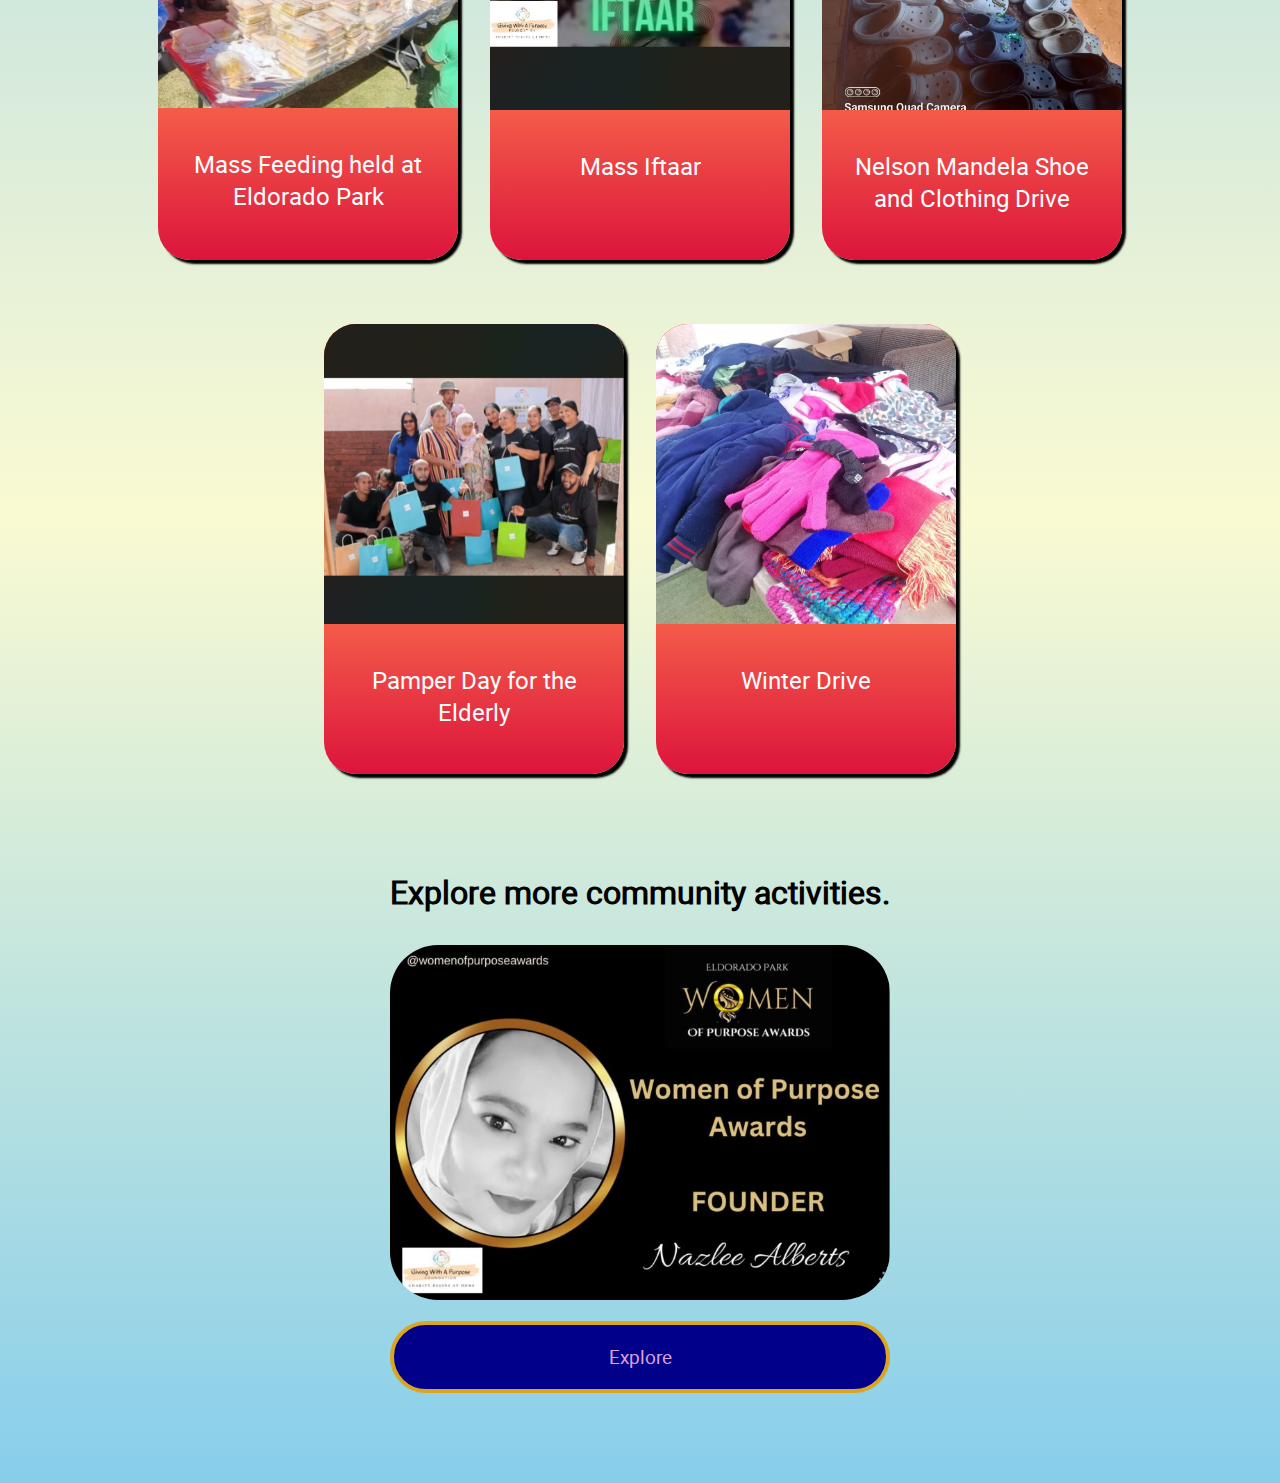
<file: events.html>
<!DOCTYPE html>
<html lang="en">

  <head> 
    <meta charset="UTF-8">
        <!-- Character Encoding (Ensure proper text rendering) -->

        <!-- Favicon (Ensure both formats for maximum compatibility and visual quality) -->
        <!-- Favicon in .ico format for older browsers like Internet Explorer -->
        <link rel="icon" href="images/favicon--ico.ico" type="image/x-icon">

        <!-- Favicon in .png format for modern browsers with transparency support -->
        <link rel="icon" href="images/favicon--png.png" type="image/png">

        <!-- Viewport Meta Tag (For responsive design on mobile devices) -->
        <meta name="viewport" content="width=device-width, initial-scale=1.0">

        <!-- Title Tag (Displayed in the browser tab and used for SEO) -->
        <title>Events | Giving With A Purpose Foundation</title>

        <!-- SEO Meta Tags -->
        <meta name="description"
            content="Stay updated on upcoming events from Giving With A Purpose Foundation, including community outreach, fundraising activities, and special charitable programs.">
        <meta name="keywords"
            content="Giving With A Purpose Foundation events, charity organization, charity events, community support events, nonprofit events, donate to charity events, charity programs, fundraising events, Eldoradopark, Bashier Sinclair, Nazlee Alberts, Soweto, alleviate hunger">
        <meta name="author" content="Giving With A Purpose Foundation">

        <!-- Robots Meta Tag (Tells search engines to index and follow links) -->
        <meta name="robots" content="index, follow">

        <!-- Open Graph Meta Tags (For social media sharing like Facebook, LinkedIn, etc.) -->
        <meta property="og:title"
            content="Events | Giving With A Purpose Foundation">
        <meta property="og:type" content="website">
        <meta property="og:url" content="https://giving-with-a-purpose-foundation.github.io/events.html">
        <meta property="og:image" content="https://github.com/Giving-With-A-Purpose-Foundation/giving-with-a-purpose-foundation.github.io/blob/main/images/logo--meta.jpg?raw=true">
        <meta property="og:description"
            content="Stay updated on upcoming events from Giving With A Purpose Foundation, including community outreach, fundraising activities, and special charitable programs.">
        <meta property="og:site_name" content="Giving With A Purpose Foundation">
        <meta property="og:locale" content="en_ZA">

        <!-- Twitter Meta Tags (For Twitter card display) -->
        <meta name="twitter:card" content="summary_large_image">
        <meta name="twitter:title"
            content="Events | Giving With A Purpose Foundation">
        <meta name="twitter:description"
            content="Stay updated on upcoming events from Giving With A Purpose Foundation, including community outreach, fundraising activities, and special charitable programs.">
        <meta name="twitter:image" content="https://github.com/Giving-With-A-Purpose-Foundation/giving-with-a-purpose-foundation.github.io/blob/main/images/logo--meta.jpg?raw=true">

        <!-- Links to external CSS stylesheets -->
        <link rel="stylesheet" href="styles/shared.css">
        <link rel="stylesheet" href="styles/events.css">

        <!-- Links to external JS files -->
        <script src="scripts/main.js" defer></script>

        <!-- Font Awesome (For adding icons) -->
        <link rel="stylesheet" href="fontAwesome/css/all.css">
  </head>

  <body>
    <header>
        <div class="header-logo">
            <a href="index.html" title="Home" aria-label="Home">
                <img src="images/logo--icon.png" alt="Logo" width="400">
                <h1>Giving With A Purpose Foundation</h1>
            </a>
        </div>
        <label for="header-menu-button">
            <i class="fa-solid fa-bars" title="Open Menu"></i>
        </label>
        <input type="checkbox" id="header-menu-button">
        <div class="header-tabs">
            <label for="header-menu-button">
                <i class="fa-solid fa-close" title="Close Menu"></i>
            </label>
            <a href="about.html">About</a>
            <a href="gallery.html">Gallery</a>
            <a href="contact.html">Contact</a>
            <a href="donate.html">Donate</a>
            <a href="faq.html">FAQs</a>
            <a href="events.html">Events</a>
        </div>
    </header>

    <main id="main__events">
      <div id="upcoming-events">
        <h2 class="center">Upcoming Events</h2>
        <div id="upcoming-events__content">
          <div id="logo-img__container">
            <img src="images/logo.jpg" alt="Logo" width="300">
          </div>
          <p class="center">Coming <br> Soon!!!</p>
        </div>
      </div>

      <h2 class="center">Past Events</h2>
      <div id="event-cards">
        <div class="event-card">
          <img src="images/events/madrassa.jpg" alt="Madrassa" width="300">
          <p class="center">Annual Madrassa Gifts</p>
        </div>
        
        <div class="event-card">
          <img src="images/events/stationery-and-sanitary.jpg" alt="Stationery and Sanitary" width="300">
          <p class="center">Annual Stationery and Sanitary Handouts</p>
        </div>

        <div class="event-card">
          <img src="images/events/hand-outs-to-beneficiaries.jpg" alt="Hand Outs" width="300">
          <p class="center">Hand Outs to Beneficiaries</p>
        </div>

        <div class="event-card">
          <img src="images/events/mass-feedong--eldorado-park.jpg" alt="Mass Feeding" width="300">
          <p class="center">Mass Feeding held at Eldorado Park</p>
        </div>

        <div class="event-card">
          <img src="images/events/iftaar.png" alt="Iftaar" width="300">
          <p class="center">Mass Iftaar</p>
        </div>

        <div class="event-card">
          <img src="images/events/nelson-madela-day--shoe-and-clothing-drive.jpg" alt="Shoe and Clothing Drive" width="300">
          <p class="center">Nelson Mandela Shoe and Clothing Drive</p>
        </div>

        <div class="event-card">
          <img src="images/events/pamper-day.png" alt="Pamper Day" width="300">
          <p class="center">Pamper Day for the Elderly</p>
        </div>

        <div class="event-card">
          <img src="images/events/winter-drive.jpg" alt="Winter Drive" width="300">
          <p class="center">Winter Drive</p>
        </div>
      </div>

      <h3 class="center">Explore more community activities.</h3>
      <a href="https://bashier.sinclair.itvarsitystudent.org" id="women-of-purpose" title="Explore" target="_blank" rel="noopener noreferrer">
        <img src="images/women-of-purpose.jpg" alt="Women of Purpose" width="400">
        <button>Explore</button>
      </a>


      <section id="top">
          <a href="#" title="Back to Top">
              <i class="fa-solid fa-chevron-up"></i>
          </a>
      </section>
    </main>

    <footer>
      <p>&copy; <span id="copyrightYear"></span> All Rights Reserved | Giving With A Purpose</p>
    </footer>

  </body>
</html>
</file>
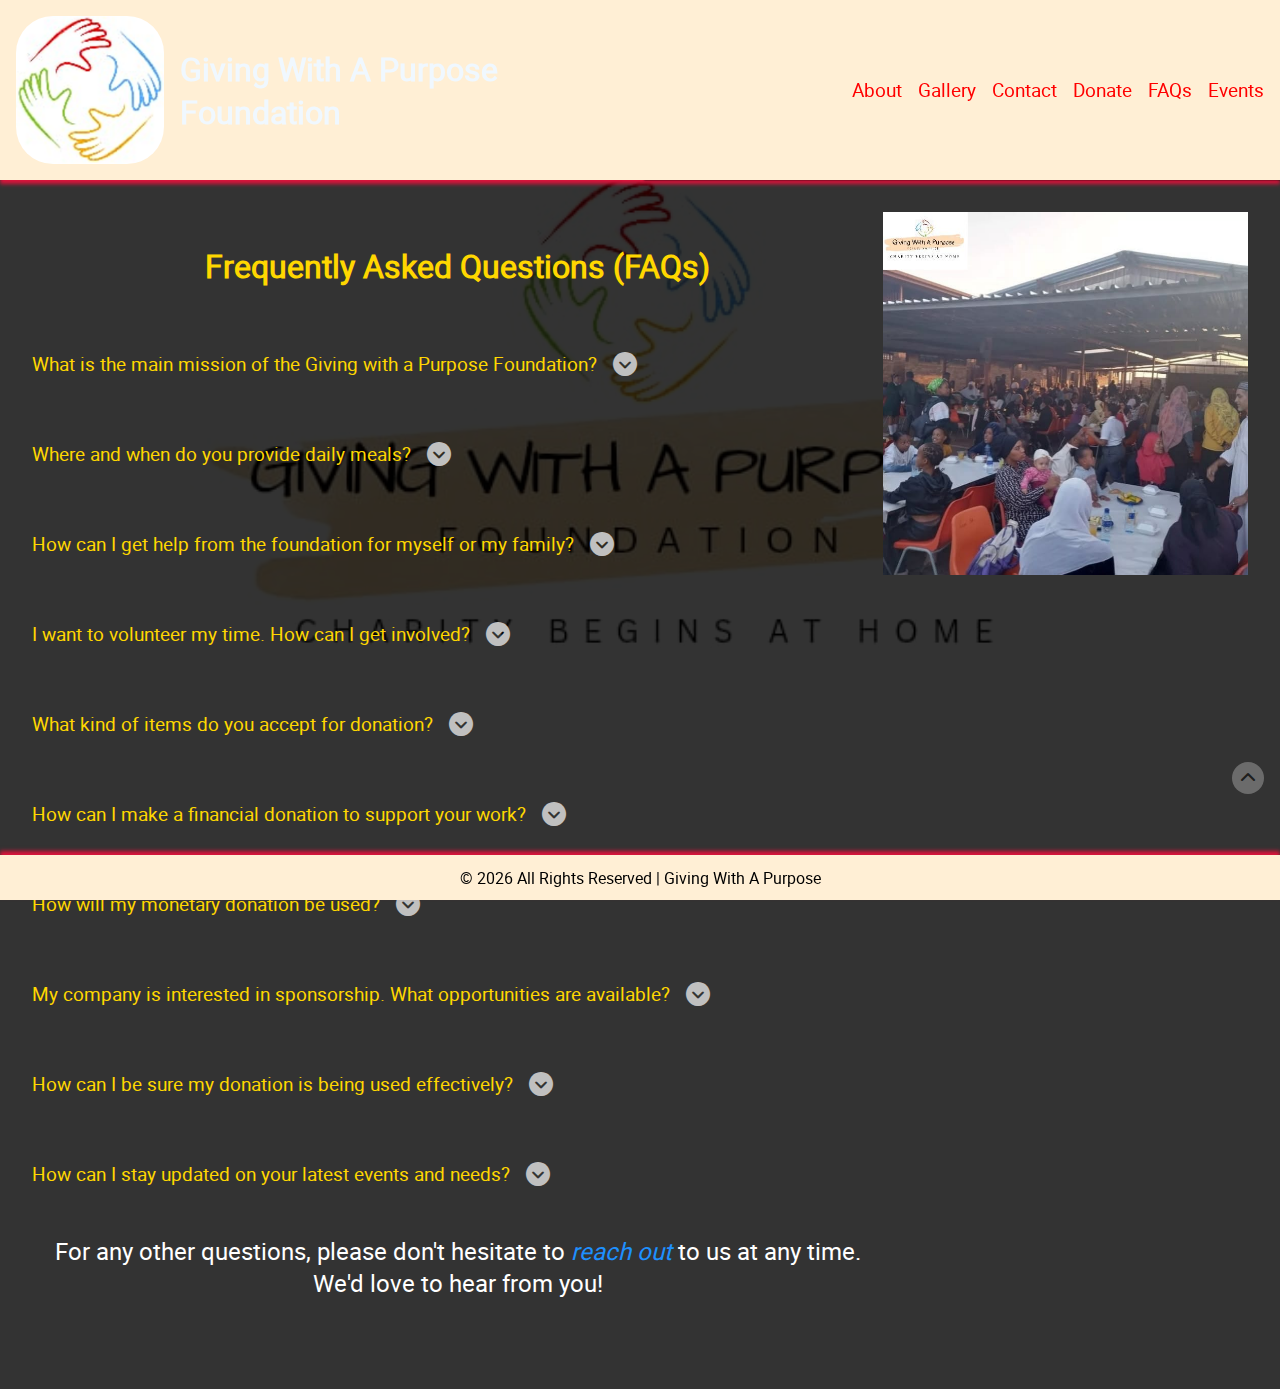
<file: faq.html>
<!DOCTYPE html>
<html lang="en">

  <head>
    
    <meta charset="UTF-8">
        <!-- Character Encoding (Ensure proper text rendering) -->

        <!-- Favicon (Ensure both formats for maximum compatibility and visual quality) -->
        <!-- Favicon in .ico format for older browsers like Internet Explorer -->
        <link rel="icon" href="images/favicon--ico.ico" type="image/x-icon">

        <!-- Favicon in .png format for modern browsers with transparency support -->
        <link rel="icon" href="images/favicon--png.png" type="image/png">

        <!-- Viewport Meta Tag (For responsive design on mobile devices) -->
        <meta name="viewport" content="width=device-width, initial-scale=1.0">

        <!-- Title Tag (Displayed in the browser tab and used for SEO) -->
        <title>FAQs | Giving With A Purpose Foundation</title>

        <!-- SEO Meta Tags -->
        <meta name="description"
            content="Find answers to common questions about Giving With A Purpose Foundation, our programs, donations, volunteering, and how we support local communities.">
        <meta name="keywords"
            content="Giving With A Purpose Foundation FAQs, charity organization, community support, nonprofit foundation, donate to charity, charity programs, Eldoradopark, Bashier Sinclair, Nazlee Alberts, Soweto, alleviate hunger">
        <meta name="author" content="Giving With A Purpose Foundation">

        <!-- Robots Meta Tag (Tells search engines to index and follow links) -->
        <meta name="robots" content="index, follow">

        <!-- Open Graph Meta Tags (For social media sharing like Facebook, LinkedIn, etc.) -->
        <meta property="og:title"
            content="FAQs | Giving With A Purpose Foundation">
        <meta property="og:type" content="website">
        <meta property="og:url" content="https://giving-with-a-purpose-foundation.github.io/faq.html">
        <meta property="og:image" content="https://github.com/Giving-With-A-Purpose-Foundation/giving-with-a-purpose-foundation.github.io/blob/main/images/logo--meta.jpg?raw=true">
        <meta property="og:description"
            content="Find answers to common questions about Giving With A Purpose Foundation, our programs, donations, volunteering, and how we support local communities.">
        <meta property="og:site_name" content="Giving With A Purpose Foundation">
        <meta property="og:locale" content="en_ZA">

        <!-- Twitter Meta Tags (For Twitter card display) -->
        <meta name="twitter:card" content="summary_large_image">
        <meta name="twitter:title"
            content="FAQs | Giving With A Purpose Foundation">
        <meta name="twitter:description"
            content="Find answers to common questions about Giving With A Purpose Foundation, our programs, donations, volunteering, and how we support local communities.">
        <meta name="twitter:image" content="https://github.com/Giving-With-A-Purpose-Foundation/giving-with-a-purpose-foundation.github.io/blob/main/images/logo--meta.jpg?raw=true">

        <!-- Links to external CSS stylesheets -->
        <link rel="stylesheet" href="styles/shared.css">
        <link rel="stylesheet" href="styles/faq.css">

        <!-- Links to external JS files -->
        <script src="scripts/main.js" defer></script>
        <script src="scripts/faq.js" defer></script>

        <!-- Font Awesome (For adding icons) -->
        <link rel="stylesheet" href="fontAwesome/css/all.css">
  </head>


  <body>
    <header>
        <div class="header-logo">
            <a href="index.html" title="Home" aria-label="Home">
                <img src="images/logo--icon.png" alt="Logo" width="400">
                <h1>Giving With A Purpose Foundation</h1>
            </a>
        </div>
        <label for="header-menu-button">
            <i class="fa-solid fa-bars" title="Open Menu"></i>
        </label>
        <input type="checkbox" id="header-menu-button">
        <div class="header-tabs">
            <label for="header-menu-button">
                <i class="fa-solid fa-close" title="Close Menu"></i>
            </label>
            <a href="about.html">About</a>
            <a href="gallery.html">Gallery</a>
            <a href="contact.html">Contact</a>
            <a href="donate.html">Donate</a>
            <a href="faq.html">FAQs</a>
            <a href="events.html">Events</a>
        </div>
    </header>

    <main id="main__faq">
      <div id="faq-container">
        <img src="images/faq.jpg" alt="Community Feeding" width="300">
        <div id="faq-content">
          <h1 class="center">Frequently Asked Questions (FAQs)</h1>
          <div class="question-box">
            <p class="question">What is the main mission of the Giving with a Purpose Foundation?</p>
            <i class="fa-solid fa-chevron-circle-down"></i>
            <i class="fa-solid fa-chevron-circle-up"></i>
          </div>
          <p class="answer">Our primary mission is to combat hunger and uplift our community. We provide daily meals to those in need and host occasional events focused on community development and empowerment, bringing people together to support the less fortunate.</p>

          <div class="question-box">
            <p class="question">Where and when do you provide daily meals?</p>
            <i class="fa-solid fa-chevron-circle-down"></i>
            <i class="fa-solid fa-chevron-circle-up"></i>
          </div>
          <p class="answer">We feed our community at Eldoradopark in Johannesburg every <strong><em>Monday - Friday </em></strong> at <strong><em> 15:30.</em></strong> </p>

          <div class="question-box">
            <p class="question">How can I get help from the foundation for myself or my family?</p>
            <i class="fa-solid fa-chevron-circle-down"></i>
            <i class="fa-solid fa-chevron-circle-up"></i>
          </div>
          <p class="answer">If you or someone you know needs assistance with food, please reach out to us directly by <a href="contact.html">contacting us</a>. Our team will guide you on how to access our services. </p>

          <div class="question-box">
            <p class="question">I want to volunteer my time. How can I get involved?</p>
            <i class="fa-solid fa-chevron-circle-down"></i>
            <i class="fa-solid fa-chevron-circle-up"></i>
          </div>
          <p class="answer">We love our volunteers! You can participate in our daily feeding programs or help at our special community upliftment events. Please <a href="contact.html">contact us</a> to find out about upcoming volunteer opportunities.</p>

          <div class="question-box">
            <p class="question">What kind of items do you accept for donation?</p>
            <i class="fa-solid fa-chevron-circle-down"></i>
            <i class="fa-solid fa-chevron-circle-up"></i>
          </div>
          <p class="answer">We gratefully accept non-perishable food items, bottled water, gently used clothing, blankets, and hygiene products. Monetary donations are also crucial as they allow us to purchase exactly what is needed. <a href="donate.html">Learn More.</a></p>

          <div class="question-box">
            <p class="question">How can I make a financial donation to support your work?</p>
            <i class="fa-solid fa-chevron-circle-down"></i>
            <i class="fa-solid fa-chevron-circle-up"></i>
          </div>
          <p class="answer">Your financial support is vital to our mission. You can <a href="donate.html">donate now</a> using the banking details provided. No amount is too small to make a difference.</p>

          <div class="question-box">
            <p class="question">How will my monetary donation be used?</p>
            <i class="fa-solid fa-chevron-circle-down"></i>
            <i class="fa-solid fa-chevron-circle-up"></i>
          </div>
          <p class="answer">We are committed to transparency. Your financial contributions are used directly for our community programs. This includes purchasing food and supplies for our daily feeding initiative, funding our community upliftment events, and covering essential operational costs like fuel, gas and logistics.</p>

          <div class="question-box">
            <p class="question">My company is interested in sponsorship. What opportunities are available?</p>
            <i class="fa-solid fa-chevron-circle-down"></i>
            <i class="fa-solid fa-chevron-circle-up"></i>
          </div>
          <p class="answer">We offer various sponsorship opportunities for businesses, ranging from sponsoring a single community event to becoming a long-term partner for our daily feeding program. We can create custom packages that offer brand visibility and meaningful community engagement. Please <a href="contact.html">get in touch</a> with us to discuss a partnership that aligns with your company's purpose.</p>

          <div class="question-box">
            <p class="question">How can I be sure my donation is being used effectively?</p>
            <i class="fa-solid fa-chevron-circle-down"></i>
            <i class="fa-solid fa-chevron-circle-up"></i>
          </div>
          <p class="answer">We ensure that the majority of all donations go directly to our programs. We are happy to provide sponsors and major donors with updates and impact reports. You can also see our work in action by following us on <a href="contact.html">social media,</a> where we regularly post photos and stories from the field.</p>

          <div class="question-box">
            <p class="question">How can I stay updated on your latest events and needs?</p>
            <i class="fa-solid fa-chevron-circle-down"></i>
            <i class="fa-solid fa-chevron-circle-up"></i>
          </div>
          <p class="answer">The best way to stay connected is by following us on our <a href="contact.html">social media channels!</a> We post daily updates, event announcements, and real-time calls for specific donations or volunteers.</p>

          <p id="more-info" class="center">For any other questions, please don't hesitate to <a href="contact.html">reach out</a> to us at any time. We'd love to hear from you!</p>
        </div>
      </div>

      <section id="top">
          <a href="#" title="Back to Top">
              <i class="fa-solid fa-chevron-up"></i>
          </a>
      </section>
    </main>

    <footer>
      <p>&copy; <span id="copyrightYear"></span> All Rights Reserved | Giving With A Purpose</p>
    </footer>

  </body>
</html>
</file>
<file: styles/shared.css>
/* FONT FAMILIES */

@font-face {
  font-family: 'Roboto';
  src: url('../fonts/roboto/roboto-regular-webfont.woff2') format('woff2'),
    url('../fonts/roboto/roboto-regular-webfont.woff') format('woff');
  font-weight: 400;
  font-style: normal;
}


/* RESET */

*,
*::before,
*::after {
  box-sizing: border-box;
  margin: 0;
  padding: 0;
}

input,
button,
textarea {
  font: inherit;
}

/* VARIABLES */

:root {

  /* COLORS */
  --BG-FIXED--COLOR: papayawhip;
  --BG-TRANSPARENT--DARK: rgba(0, 0, 0, .8);
  --BG-TRANSPARENT--LIGHT: rgba(181, 180, 138, .9);
  --FIXED__BOX-SHADOW: crimson;

  /* FONTS */
  --FF: 'Roboto', sans-serif;

  --FS-SMALLEST: .55em;
  --FS: 1em;
  --FS-SMALL: 1.2em;
  --FS-MEDIUM: 1.5em;
  --FS-LARGE: 2em;
  --FS-LARGER: 3em;
  --FS-LARGEST: 4em;

  /* SPACINGS */
  --SPACING-SMALLER: .5em;
  --SPACING-SMALL: 1em;
  --SPACING-MEDIUM: 2em;
  --SPACING-LARGE: 4em;
  --SPACING-LARGER: 6em;
}

/* UTILITY CLASSES */

.offscreen {
  position: absolute;
  left: -10000px;
}

.nowrap {
  white-space: nowrap;
}

.center {
  text-align: center;
}

.none {
  display: none;
}

/* GENERAL STYLES */

html {
  max-width: 100vw;
  min-height: 100vh;
  scroll-behavior: smooth;
}

body {
  width: 100%;
  height: 100%;
  min-width: 100px;

  font-family: var(--FF);
  overflow-x: hidden;
  font-size: var(--FS);
}

a,
i {
  text-decoration: none;
  cursor: pointer;
}

img {
  image-rendering: auto;
}


/* ================= SHARED STYLES ================= */

header {
  display: flex;
  justify-content: space-between;
  align-items: center;
  flex-direction: row-reverse;

  height: 20vh;
  width: 100%;

  position: fixed;
  top: 0;
  left: 0;
  z-index: 1000;

  background-color: var(--BG-FIXED--COLOR);
  box-shadow: 0 .25em .25em var(--FIXED__BOX-SHADOW);
}

.header-logo {
  display: flex;
  justify-content: center;
  align-items: center;

  height: 100%;
  width: 90%;
}

@-webkit-keyframes header-logo__bg-effect {
  0% {
    background-color: #a50c14;

  }

  25% {
    background-color: #6facdd;
  }

  50% {
    background-color: #e5b951;
  }

  75% {
    background-color: #94bf4e;
  }

  100% {
    background-color: #a50c14;
  }
}

@keyframes header-logo__bg-effect {
  0% {
    background-color: #a50c14;

  }

  25% {
    background-color: #6facdd;
  }

  50% {
    background-color: #e5b951;
  }

  75% {
    background-color: #94bf4e;
  }

  100% {
    background-color: #a50c14;
  }
}

.header-logo a {
  position: relative;
  height: 100%;
  width: 100%;

  display: flex;
  flex-direction: row-reverse;
  align-items: center;
  -moz-column-gap: var(--SPACING-SMALL);
        column-gap: var(--SPACING-SMALL);

  transition: 0.5s;
  padding: var(--SPACING-SMALL);
  pointer-events: none;
  -webkit-animation: header-logo__bg-effect 16s infinite linear;
          animation: header-logo__bg-effect 16s infinite linear;
}

.header-logo a:is(:hover, :focus) {
  -webkit-filter: brightness(1.1);
          filter: brightness(1.1);
}

.header-logo a:active {
  -webkit-filter: brightness(1.15);
          filter: brightness(1.15);
}

.header-logo a img {
  height: 100%;
  width: auto;

  border-radius: 25%;
  pointer-events: all;
}

.header-logo a h1 {
  color: aliceblue;
  font-size: .9em;
}

header>label {
  position: absolute;
  top: var(--SPACING-SMALLER);
  left: var(--SPACING-SMALLER);
}

header input {
  display: none;
}

.header-tabs {
  display: flex;
  flex-direction: column;

  position: absolute;
  top: 0;
  left: 0;
  z-index: 2000;

  height: 100vh;
  width: 90vw;
  max-width: 300px;
  transform: translateX(-100%);

  visibility: hidden;
  opacity: 0;
  overflow: auto;
  padding-bottom: 10vh;
  transition: all 0.5s;
  background: linear-gradient(lightblue, lightgreen, lightskyblue);
  box-shadow: .25em 0 .125em #000;
}

header input:checked+.header-tabs {
  transform: translateX(0);
  visibility: visible;
  opacity: 1;
}

.header-tabs label {
  display: flex;
  justify-content: flex-end;
  align-items: center;

  pointer-events: none;
  padding: var(--SPACING-SMALL);
}

.header-tabs>label>i {
  pointer-events: all;
}

.header-tabs a {
  display: flex;
  justify-content: center;
  align-items: center;
  padding: var(--SPACING-SMALL);

  color: red;
  transition: 0.5s;
  font-size: var(--FS-SMALL);
}

.header-tabs a:is(:hover, :focus) {
  text-decoration: underline;
  background-color: paleturquoise;
  color: blue;
}

.header-tabs a:active {
  color: darkblue;
  -webkit-filter: brightness(1.3);
          filter: brightness(1.3);
}

main {
  margin-top: 20vh;
  width: 100%;
  min-height: 75vh;
}

#top {
  display: flex;
  justify-content: flex-end;
  align-items: center;

  width: 100%;
  padding: var(--SPACING-SMALL);
  pointer-events: none;

  position: fixed;
  bottom: 10vh;
  left: 0;
  z-index: 999;
}

#top a {
  display: flex;
  justify-content: center;
  align-items: center;

  width: 2em;
  height: 2em;

  border-radius: 50%;
  pointer-events: all;
  background-color: silver;
  color: black;
  opacity: .4;
  transition: all .5s;
}

#top a:is(:focus, :hover) {
  background-color: pink;
  color: purple;
  opacity: 1;
}

#top a:active {
  -webkit-filter: brightness(1.3);
          filter: brightness(1.3);
}

footer {
  display: flex;
  justify-content: center;
  align-items: center;

  width: 100%;
  height: 5vh;

  position: fixed;
  bottom: 0;
  left: 0;
  z-index: 1500;

  font-size: var(--FS-SMALLEST);
  padding: var(--SPACING-SMALL);
  background-color: var(--BG-FIXED--COLOR);
  box-shadow: 0 -.25em .25em var(--FIXED__BOX-SHADOW);
}


/* ========== RESPONSIVE DESIGN ========== */

@media only screen and (min-width: 576px) {

  .header-logo a h1 {
    font-size: var(--FS-LARGE);
  }

  header>label {
    top: var(--SPACING-SMALL);
    left: var(--SPACING-SMALL);
  }


  footer {
    font-size: var(--FS);
  }

}

@media only screen and (min-width: 992px) {
  header {
    flex-direction: row;
  }

  .header-logo {
    width: 50%;
  }

  .header-logo a {
    flex-direction: row;
  }

  header>label {
    display: none;
  }

  .header-tabs {
    flex-direction: row;
    justify-content: flex-end;

    position: relative;
    height: 100%;
    width: 50%;

    visibility: visible;
    opacity: 1;
    overflow: hidden;
    max-width: 100%;
    transform: translateX(0);
    -moz-column-gap: var(--SPACING-SMALL);
          column-gap: var(--SPACING-SMALL);
    padding: var(--SPACING-SMALL);
    background: transparent;
  }

  .header-tabs>label>i {
    display: none;
  }

  .header-tabs a {
    padding: 0;
  }

  .header-tabs a:is(:hover, :focus) {
    background-color: transparent;
    -webkit-filter: brightness(1);
            filter: brightness(1);
    color: darkblue;
    transform: scale(1.1);
  }

  .header-tabs a:active {
    -webkit-filter: brightness(1.3);
            filter: brightness(1.3);
  }

}
</file>
<file: styles/index.css>
/* ======================== Home Page  ======================== */

#home__hero {
  display: block;
  width: 100%;
  height: 75vh;

  position: fixed;
  top: 20vh;
  z-index: 10;

  background: url("../images/logo.jpg") center / contain no-repeat;
}


#home__info-container {
  display: block;
  width: 100%;
  min-height: 80vh;

  position: relative;
  z-index: 20;

  background: var(--BG-TRANSPARENT--DARK);
  margin-top: 90vh;
  padding: var(--SPACING-MEDIUM) var(--SPACING-SMALL) 10vh;

}

p#home__intro {
  background: linear-gradient(lightblue, powderblue, skyblue);
  -webkit-background-clip: text;
          background-clip: text;
  color: transparent;

  font-size: var(--FS-LARGE);
  max-width: 700px;
  margin: auto;
}

p#home__intro--mission {
  background: linear-gradient(to right, lightblue, gold, skyblue);
  -webkit-background-clip: text;
          background-clip: text;
  color: transparent;

  font-style: italic;
  font-weight: bold;
  font-size: var(--FS-LARGER);
  font-family: sans-serif;

  margin-top: var(--SPACING-SMALL);
}

#main__home h1 {
  margin: var(--SPACING-MEDIUM) 0 var(--SPACING-SMALL);
  color: white;
  font-size: var(--FS-LARGEST);
}

#home__info-cards-container {
  display: flex;
  flex-direction: column;
  justify-content: center;
  align-items: center;
  row-gap: var(--SPACING-LARGE);

  position: relative;
  margin-top: var(--SPACING-LARGER);
}

.home__info-cards {
  display: flex;
  flex-direction: column;
  justify-content: space-between;
  align-items: center;

  width: 90%;
  max-width: 500px;
  height: clamp(500px, 70vh, 550px);

  padding-bottom: var(--SPACING-MEDIUM);
  border-radius: 1em;

  background: linear-gradient(dodgerblue, silver, skyblue);
  box-shadow: .25em .25em .125em #4c0b8a;
}

.home__info-cards img {
  width: 100%;
  height: auto;

  border-top-left-radius: 1em;
  border-top-right-radius: 1em;
}

.home__info-cards p {
  color: purple;
  padding: var(--SPACING-SMALL);
}

.home__info-cards a {
  cursor: pointer;
  border-radius: .5em;
  padding: var(--SPACING-SMALLER) var(--SPACING-MEDIUM);

  border: .125em solid #000;
  background-color: plum;
  color: blue;
}

.home__info-cards a:is(:hover, :focus) {
  background-color: aquamarine;
  color: purple;

  transition: 0.5s;
}

.home__info-cards a:active {
  background-color: white;
  color: plum;
}


/* ========== RESPONSIVE DESIGN ========== */

@media only screen and (min-width: 992px) {

  #home__info-cards-container {
    flex-direction: row;
    justify-content: space-around;
  }

  .home__info-cards {
    width: 25%;
  }
}
</file>
<file: styles/about.css>
/* ====================== About Us =================== */

#main__about {
  font-size: .8em;
}

#about__hero {
  display: flex;
  flex-direction: column;
  justify-content: space-around;
  align-items: center;
  row-gap: var(--SPACING-MEDIUM);

  position: relative;
  z-index: -1;

  background-color: aliceblue;
}

#about__heading-container {
  display: flex;
  justify-content: center;
  align-items: center;

  width: 100%;
  margin: auto;

}

#about__hero h1 {
  font-size: var(--FS-LARGEST);
  text-align: center;

}

#about__hero-img {
  position: -webkit-sticky;
  position: sticky;
  top: 23vh;
  left: 0;

  max-height: 70vh;
  width: auto;
  max-width: 100%;

  border-radius: 5%;
  border: .25em solid gold;
}

#about-us {
  display: flex;
  flex-direction: column;
  justify-content: space-evenly;
  align-items: center;
  row-gap: var(--SPACING-LARGE);
  -moz-column-gap: var(--SPACING-LARGE);
      column-gap: var(--SPACING-LARGE);

  width: 100%;
  min-height: 80vh;
  position: relative;
  z-index: 2;

  padding: var(--SPACING-LARGER) var(--SPACING-MEDIUM) 10vh;
  background: linear-gradient(to left, #6facdd, lightblue, aquamarine, lightskyblue);
}

#about-us__info {
  padding: 0 var(--SPACING-MEDIUM) var(--SPACING-MEDIUM);
}

#main__about h2,
#main__about h3 {
  margin: var(--SPACING-MEDIUM) 0 var(--SPACING-SMALL);
  font-style: italic;
}

#main__about h2 {
  margin-top: 0;
  font-size: var(--FS-LARGER);
}

#main__about h3 {
  font-size: var(--FS-LARGE);
}

#main__about p {
  margin: var(--SPACING-SMALL) 0;
  font-size: var(--FS-MEDIUM);
}

#main__about li {
  margin: var(--SPACING-SMALL) 0 0 2em;
  font-size: var(--FS-MEDIUM);
}

#about-us img {
  width: 100%;
  height: auto;

  margin-bottom: var(--SPACING-MEDIUM);
}

#about__operations {
  display: flex;
  flex-direction: column;
  justify-content: space-evenly;
  align-items: center;
  row-gap: var(--SPACING-LARGE);

  width: 100%;
  min-height: 80vh;
  padding: var(--SPACING-LARGE) var(--SPACING-SMALL) 10vh;

  background: linear-gradient(to right, #e5b951, goldenrod, coral, lightgoldenrodyellow);
}

#about__operations img {
  width: 100%;
  max-width: 400px;
  height: auto;
  max-height: 70vh;

  border: .25em solid brown;
}

#about__founders {
  position: relative;

  display: flex;
  flex-direction: column;
  justify-content: space-evenly;
  align-items: center;
  row-gap: var(--SPACING-LARGE);

  width: 100%;
  min-height: 80vh;

  padding: var(--SPACING-LARGE) var(--SPACING-MEDIUM) 10vh;
  background: linear-gradient(lightgreen, #94bf4e, olive, yellowgreen);
  color: white;
}


#about__founders--img-container {
  width: 100%;
  max-width: 400px;

  overflow: hidden;
}

#about__founders--img-container p {
  font-size: var(--FS);
  color: brown;
}

#about__founders img {
  display: block;

  width: 100%;
  height: auto;

  border-radius: 12.5%;
}

#about__founders-information {
  overflow: hidden;
}

#sticky-container {
  position: relative;
}


#about__connect {
  position: -webkit-sticky;
  position: sticky;
  top: 20vh;
  left: 0;

  min-height: 75vh;
  padding-bottom: 10vh;

  background: linear-gradient(peachpuff, lightblue, lightgoldenrodyellow, skyblue);
  color: brown;
}

.about__connect--section {
  display: flex;
  flex-direction: column;
  align-items: center;
  row-gap: var(--SPACING-MEDIUM);
}

#about__connect--socials a {
  display: flex;
  justify-content: center;
  align-items: center;
  flex-wrap: wrap;
  -moz-column-gap: var(--SPACING-SMALL);
        column-gap: var(--SPACING-SMALL);

  transition: 0.5s;
}

#about__connect--socials a:is(:hover, :focus) {
  color: aquamarine;
  background-color: brown;
}

#about__connect--socials a:active {
  -webkit-filter: brightness(1.3);
          filter: brightness(1.3);
}

#about__connect--explore a {
  width: 90%;
  max-width: 250px;

  padding: var(--SPACING-SMALL);
  text-align: center;

  background-color: goldenrod;
  color: blue;
  border-radius: 2em;
  transition: 0.5s;
}

#about__connect--explore a:is(:hover, :focus) {
  background-color: gold;
}

#about__connect--explore a:active {
  -webkit-filter: brightness(1.3);
          filter: brightness(1.3);
}

#about__transparent-section {
  position: relative;
  z-index: -1000;
}


/* ========== RESPONSIVE DESIGN ========== */

@media only screen and (min-width: 768px) {

  #about-us,
  #about__operations {
    flex-direction: row;
    align-items: flex-start;
  }

  #about-us__info,
  #about__operations-information,
  #about__founders-information {
    width: 60%;
    padding: var(--SPACING-MEDIUM) 0 80vh;
  }

  #about-us img,
  #about__operations img {
    width: 40%;
    position: -webkit-sticky;
    position: sticky;
    top: 25vh;
  }

  #about__founders {
    display: flex;
    flex-direction: row-reverse;
    align-items: flex-start;
    -moz-column-gap: var(--SPACING-MEDIUM);
          column-gap: var(--SPACING-MEDIUM);
  }

  #about__founders > h2 {
    display: none;
  }

  #about__founders--img-container {
    width: 40%;
    position: -webkit-sticky;
    position: sticky;
    top: 20vh;
  }

  #about__founders-information > h2 {
    display: block;
  }

  #about__connect--content {
    display: flex;
  }

  .about__connect--section {
    width: 50%;
  }

}

@media only screen and (min-width: 992px) {

  #main__about {
    font-size: var(--FS);
  }

  #about__hero {
    flex-direction: row;
    flex-wrap: wrap;
  }

  #about__heading-container {
    width: auto;
    position: -webkit-sticky;
    position: sticky;
    top: 20vh;
  }
}

@media only screen and (min-width: 1200px) {
  #about__hero img {
    margin-right: var(--SPACING-LARGE);
  }
}
</file>
<file: styles/contact.css>
/* ======================== Contact ======================== */

#main__contact {
  min-height: 75vh;
  background: url("../images/logo.jpg") center / contain no-repeat fixed;
}

#contact-container {
  width: 100%;
  min-height: 75vh;

  background: var(--BG-TRANSPARENT--LIGHT);
  color: darkblue;
}

#contact-container h1 {
  font-size: var(--FS-LARGE);
  text-shadow: .075em .075em .125em lightblue;
  margin-bottom: var(--SPACING-SMALL);
}

#contact-container>p {
  font-size: var(--FS-MEDIUM);
}

#contact-boxes {
  display: flex;
  flex-direction: column;
  justify-content: center;
  row-gap: var(--SPACING-MEDIUM);

  padding: var(--SPACING-LARGE) var(--SPACING-MEDIUM);
  width: 100%;
  max-width: 700px;
  margin: auto;
}

.contact-box {
  display: flex;
  align-items: center;
  -moz-column-gap: var(--SPACING-SMALL);
        column-gap: var(--SPACING-SMALL);

  color: darkmagenta;
  pointer-events: none;
  font-size: var(--FS-SMALL);
  overflow-wrap: anywhere;
}

.contact-box:is(:hover, :focus) {
  color: dodgerblue;
}

.contact-box:active {
  -webkit-filter: brightness(1.2);
          filter: brightness(1.2);
}

.contact-box img,
.contact-box p {
  pointer-events: all;
}


/* ========== RESPONSIVE DESIGN ========== */

@media only screen and (min-width: 576px) {
  #contact-container h1 {
    font-size: var(--FS-LARGEST);
  }

  #contact-container>p {
    font-size: var(--FS-LARGE);
  }

  .contact-box {
    font-size: var(--FS-MEDIUM);
  }
}
</file>
<file: styles/donate.css>
/* ======================== Donate ======================== */

#main__donate {
  padding: 0 var(--SPACING-SMALL) 5vh;
  background: linear-gradient(peachpuff, lightblue, lightgoldenrodyellow, skyblue);
}

#donate__intro {
  display: flex;
  flex-direction: column;
  align-items: center;
  row-gap: var(--SPACING-MEDIUM);
}

#donate__intro h1 {
  font-size: var(--FS-LARGEST);
}

#donate__intro p {
  font-size: var(--FS-LARGE);
}

#donate__intro #contact-us {
  font-size: var(--FS-MEDIUM);
  margin-bottom: var(--SPACING-LARGE);
}

#donate__intro ul {
  max-width: 500px;
  list-style-position: inside;
  margin: var(--SPACING-LARGE) auto 0;
}

#donate__intro li {
  margin: var(--SPACING-SMALL) auto;
  font-size: var(--FS-SMALL);
}

#donate__intro a {
  color: darkblue;
  text-decoration: underline;
  transition: all .5s;
}

#donate__intro a:is(:hover, :focus) {
  color: dodgerblue;
}

#donate__intro a:active {
  -webkit-filter: brightness(1.2);
          filter: brightness(1.2);
}

#donate__intro img {
  width: 100%;
  max-width: 500px;
  height: auto;
}

h2 {
  margin-top: var(--SPACING-LARGER);
  font-size: var(--FS-LARGE);
}

#main__donate>p {
  font-size: var(--FS-MEDIUM);
}

#donation-categories {
  display: flex;
  flex-direction: column;
  row-gap: var(--SPACING-MEDIUM);
  margin: var(--SPACING-LARGE);
}

img.donation-category {
  width: 100%;
  max-width: 250px;
  height: auto;
  margin: auto;
  cursor: pointer;
  border-radius: 25%;
  box-shadow: .25em .25em .125em #000;
  transition: all .5s;
}

img.donation-category:hover {
  transform: scale(1.1);
}

.donation-category--info {
  position: relative;
  display: flex;
  flex-direction: column;
  align-items: center;
  row-gap: var(--SPACING-MEDIUM);
  border: .25em solid #000;
}

.donation-category--info-overview {
  display: flex;
  flex-direction: column;
  align-items: center;
  row-gap: var(--SPACING-MEDIUM);
  padding: 0 var(--SPACING-SMALL) 5vh;
}

.donation-category--info-overview h3 {
  margin-top: var(--SPACING-SMALL);
  font-size: var(--FS-LARGE);
}

.donation-category--info-overview img {
  width: 90%;
  max-width: 300px;
  height: auto;
}

.donation-category--info-overview p {
  font-size: var(--FS-MEDIUM);
}


.donate-now {
  display: flex;
  flex-direction: column;
  align-items: center;
  row-gap: var(--SPACING-MEDIUM);

  position: -webkit-sticky;
  position: sticky;
  top: 20vh;
  height: 100%;

  padding: var(--SPACING-SMALL);

  background: linear-gradient(aqua, aquamarine);
  box-shadow: -.25em .25em .125em #000;
}

.donate--text h4 {
  font-size: var(--FS-LARGE);
  margin-bottom: var(--SPACING-SMALL);
}

.donate--text p {
  font-size: var(--FS-SMALL);
}

.donate__banking-details {
  display: flex;
  flex-direction: column;
  align-items: center;
}

.donate__banking-details img {
  width: 90%;
  max-width: 150px;
  height: auto;
}

.donate__banking-details h5 {
  margin: var(--SPACING-SMALL) 0;
  font-size: var(--FS-MEDIUM);
}

.banking-details--info p {
  font-size: var(--FS-SMALL);
}


/* ========== RESPONSIVE DESIGN ========== */

@media only screen and (min-width: 992px) {
  #donate__intro {
    flex-direction: row;
    -moz-column-gap: var(--SPACING-MEDIUM);
          column-gap: var(--SPACING-MEDIUM);
  }

  #donate__intro-info {
    width: 60%;
  }

  #donate__intro img {
    width: 40%;
  }

  #donation-categories {
    flex-direction: row;
    justify-content: center;
    -moz-column-gap: var(--SPACING-LARGE);
          column-gap: var(--SPACING-LARGE);
  }

  img.donation-category {
    width: 20%;
    margin: 0;
  }

  .donation-category--info {
    flex-direction: row;
    align-items: flex-start;
  }

  .donation-category--info-overview {
    width: 60%;
  }

  .donate-now {
    width: 40%;
  }
}
</file>
<file: styles/events.css>
/* ======================== Events ======================== */

#main__events {
  background: linear-gradient(peachpuff, lightblue, lightgoldenrodyellow, skyblue);
  padding-bottom: 10vh;
}

#main__events h2 {
  font-size: var(--FS-LARGE);
}

#upcoming-events {
  display: flex;
  flex-direction: column;
  align-items: center;
  row-gap: var(--SPACING-MEDIUM);

  margin-bottom: var(--SPACING-LARGE);
  padding: 0 var(--SPACING-MEDIUM) var(--SPACING-MEDIUM);

  background: linear-gradient(to right, hotpink, plum, pink, purple);
}

#upcoming-events__content {
  display: flex;
  width: 100%;
  flex-direction: column;
  row-gap: var(--SPACING-LARGE);
  align-items: center;
}

@property --angle {
  syntax: "<angle>";
  initial-value: 0deg;
  inherits: false;
}

@-webkit-keyframes spin {
  from {
    --angle: 0deg;
  }

  to {
    --angle: 360deg;
  }
}

@keyframes spin {
  from {
    --angle: 0deg;
  }

  to {
    --angle: 360deg;
  }
}

@-webkit-keyframes enlarge {
  0% {
    transform: scale(1);
  }

  25% {
    transform: scale(1.1);
  }

  75% {
    transform: scale(0.9);
  }

  100% {
    transform: scale(1);
  }
}

@keyframes enlarge {
  0% {
    transform: scale(1);
  }

  25% {
    transform: scale(1.1);
  }

  75% {
    transform: scale(0.9);
  }

  100% {
    transform: scale(1);
  }
}

#logo-img__container {
  width: 90%;
  max-width: 350px;

  display: flex;
  justify-content: center;
  align-items: center;

  position: relative;

  background-color: green;
  border-radius: 50%;

  -webkit-animation: enlarge 5s infinite linear;
          animation: enlarge 5s infinite linear;
}

#upcoming-events img {
  position: relative;
  z-index: 2;

  width: 100%;
  height: auto;

  border-radius: 50%;
}

#logo-img__container::before {
  position: absolute;
  content: "";
  top: 50%;
  left: 50%;
  z-index: 1;

  width: 105%;
  height: 105%;

  background: conic-gradient(from var(--angle), #a50c14, #6facdd, #e5b951, #94bf4e);
  -webkit-filter: blur(0.5em);
          filter: blur(0.5em);
  transform: translate(-50%, -50%);
  border-radius: 50%;
  -webkit-animation: spin 3s linear infinite;
          animation: spin 3s linear infinite;
}

#upcoming-events__content p {
  font-size: var(--FS-LARGEST);
}

#event-cards {
  display: flex;
  flex-direction: column;
  align-items: center;
  row-gap: var(--SPACING-LARGE);

  margin: var(--SPACING-LARGE) 0 var(--SPACING-LARGER);
}

.event-card {
  display: flex;
  flex-direction: column;
  row-gap: var(--SPACING-SMALL);
  align-items: center;

  width: 90%;
  max-width: 300px;

  background: linear-gradient(red, coral, crimson);
  color: white;
  border-radius: 2em;
  box-shadow: .25em .25em .125em #000;
}

.event-card img {
  width: 100%;
  height: auto;

  border-top-left-radius: 2em;
  border-top-right-radius: 2em;
}

.event-card p {
  font-size: var(--FS-MEDIUM);
  padding: var(--SPACING-SMALL);
}

h3 {
  font-size: var(--FS-LARGE);
}

a#women-of-purpose {
  display: block;
  width: 90%;
  max-width: 500px;
  margin: auto;

  pointer-events: none;
}

#women-of-purpose img {
  width: 100%;
  height: auto;

  margin: var(--SPACING-MEDIUM) 0 var(--SPACING-SMALL);

  pointer-events: all;
  border-radius: 3em;
}

#women-of-purpose img:hover {
  -webkit-filter: brightness(1.2);
          filter: brightness(1.2);
}

#women-of-purpose img:active {
  -webkit-filter: brightness(1.5);
          filter: brightness(1.5);
}

#women-of-purpose button {
  width: 100%;
  padding: var(--SPACING-SMALL);

  pointer-events: all;
  border-radius: 2em;
  cursor: pointer;
  border: .25em solid goldenrod;
  background-color: darkblue;
  color: plum;
  font-size: var(--FS-SMALL);
}

#women-of-purpose button:is(:hover, :focus) {
  background-color: blue;
}

#women-of-purpose button:active {
  -webkit-filter: brightness(1.3);
          filter: brightness(1.3);
}


/* ========== RESPONSIVE DESIGN ========== */

@media only screen and (min-width: 576px) {
  #main__events h2 {
    font-size: var(--FS-LARGEST);
  }
}

@media only screen and (min-width: 768px) {

  #event-cards {
    flex-direction: row;
    flex-wrap: wrap;
    -moz-column-gap: var(--SPACING-MEDIUM);
          column-gap: var(--SPACING-MEDIUM);
    justify-content: center;
  }

  .event-card {
    height: 450px;
  }
}

@media only screen and (min-width: 992px) {
  #upcoming-events__content  {
    flex-direction: row;
    justify-content: space-around;
  }
}
</file>
<file: styles/faq.css>
/* ================== FAQ Page ================ */

#main__faq {
  min-height: 75vh;
  background: url("../images/logo.jpg") center / contain no-repeat fixed;
}

#faq-container {
  min-height: 75vh;

  padding: var(--SPACING-MEDIUM) var(--SPACING-MEDIUM) 10vh;

  background: var(--BG-TRANSPARENT--DARK);
  color: gold;
}

#faq-container img {
  display: block;
  width: 100%;
  max-width: 400px;
  height: auto;
  margin: auto;
}

#main__faq h1 {
  margin-top: var(--SPACING-SMALL);
}

.question-box {
  display: flex;
  align-items: center;
  -moz-column-gap: var(--SPACING-SMALL);
        column-gap: var(--SPACING-SMALL);

  margin: var(--SPACING-LARGE) 0 var(--SPACING-MEDIUM);
}

.question {
  font-size: var(--FS-SMALL);
}

.question-box i {
  color: silver;
  font-size: var(--FS-MEDIUM);
}

.answer {
  display: none;
  color: peachpuff;
}

#faq-container a {
  color: dodgerblue;
  transition: all .5s;
  font-style: italic;
}

#faq-container a:is(:hover, :focus) {
  color: lightblue;
}

#faq-container a:active {
  -webkit-filter: brightness(1.2);
          filter: brightness(1.2);
}

p#more-info {
  margin-top: var(--SPACING-MEDIUM);
  font-size: var(--FS-MEDIUM);
  color: white;
}


/* ========== RESPONSIVE DESIGN ========== */

@media only screen and (min-width: 992px) {

  #faq-container {
    display: flex;
    flex-direction: row-reverse;
    align-items: flex-start;
  }

  #faq-container img {
    width: 30%;
    margin: 0;

    position: -webkit-sticky;
    position: sticky;
    top: 20vh;
  }

  #faq-content {
    width: 70%;
  }
}
</file>
